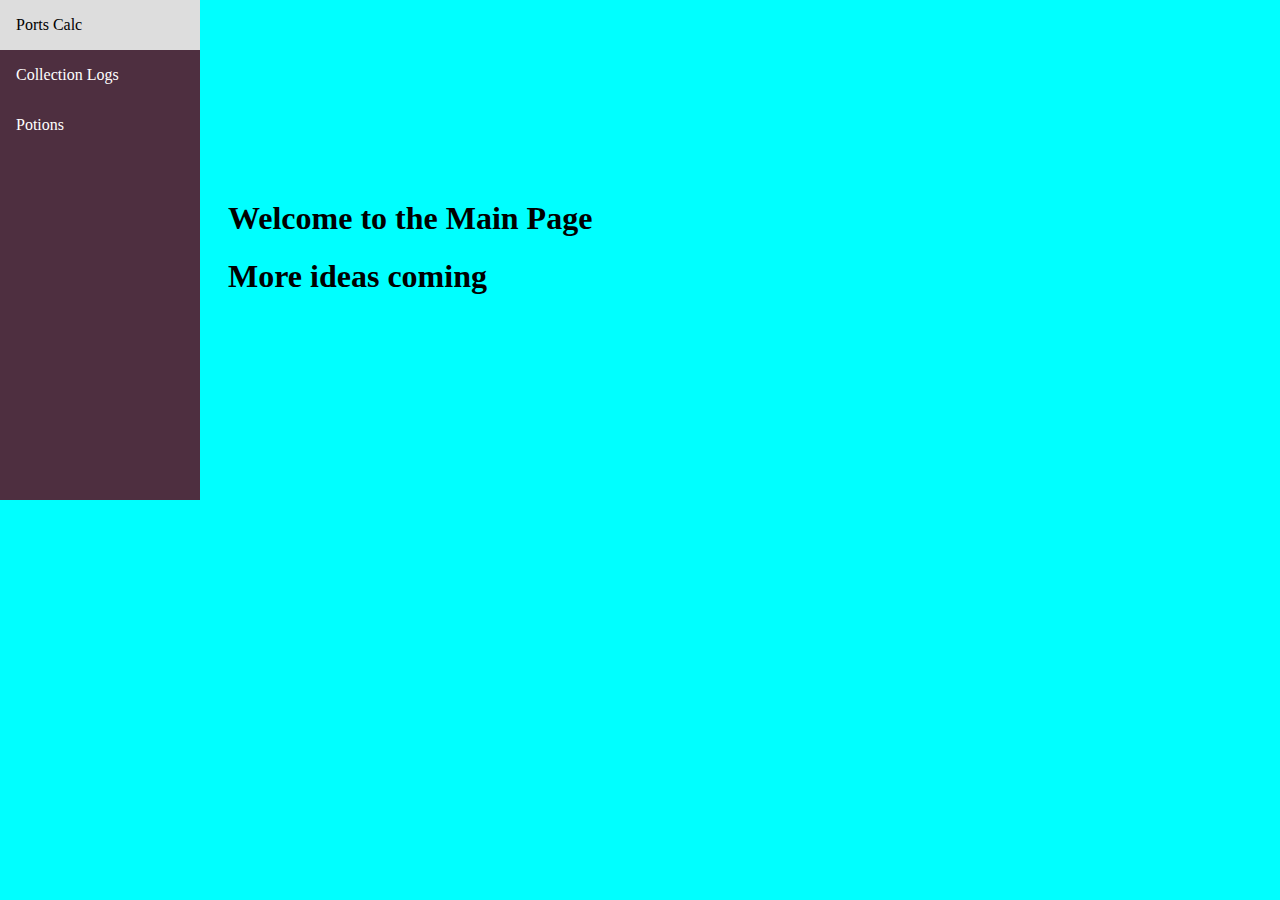
<file: index.html>
<!DOCTYPE html>
<html lang="en">
<head>
  <title>Seda's Helpful Apps</title>
  <meta charset="utf-8">
  <meta name="viewport" content="width=device-width, initial-scale=1"> 
  <link rel="stylesheet" href="index.css" media="screen">
</head>

<body>
  <div class="sidenav">    
    <a href="https://Seda74.github.io/Runescape/Ports/ports.html">Ports Calc</a>
    <a href="https://Seda74.github.io/Runescape/Collection_Logs/Collection Logs.html">Collection Logs</a>
    <a href="https://Seda74.github.io/Runescape/Potions/potions.html">Potions</a>
  </div>

  <div class="content">
    <h1>Welcome to the Main Page</h1>
    <h1>More ideas coming</h1>    
  </div>
</body>
</html>
</file>
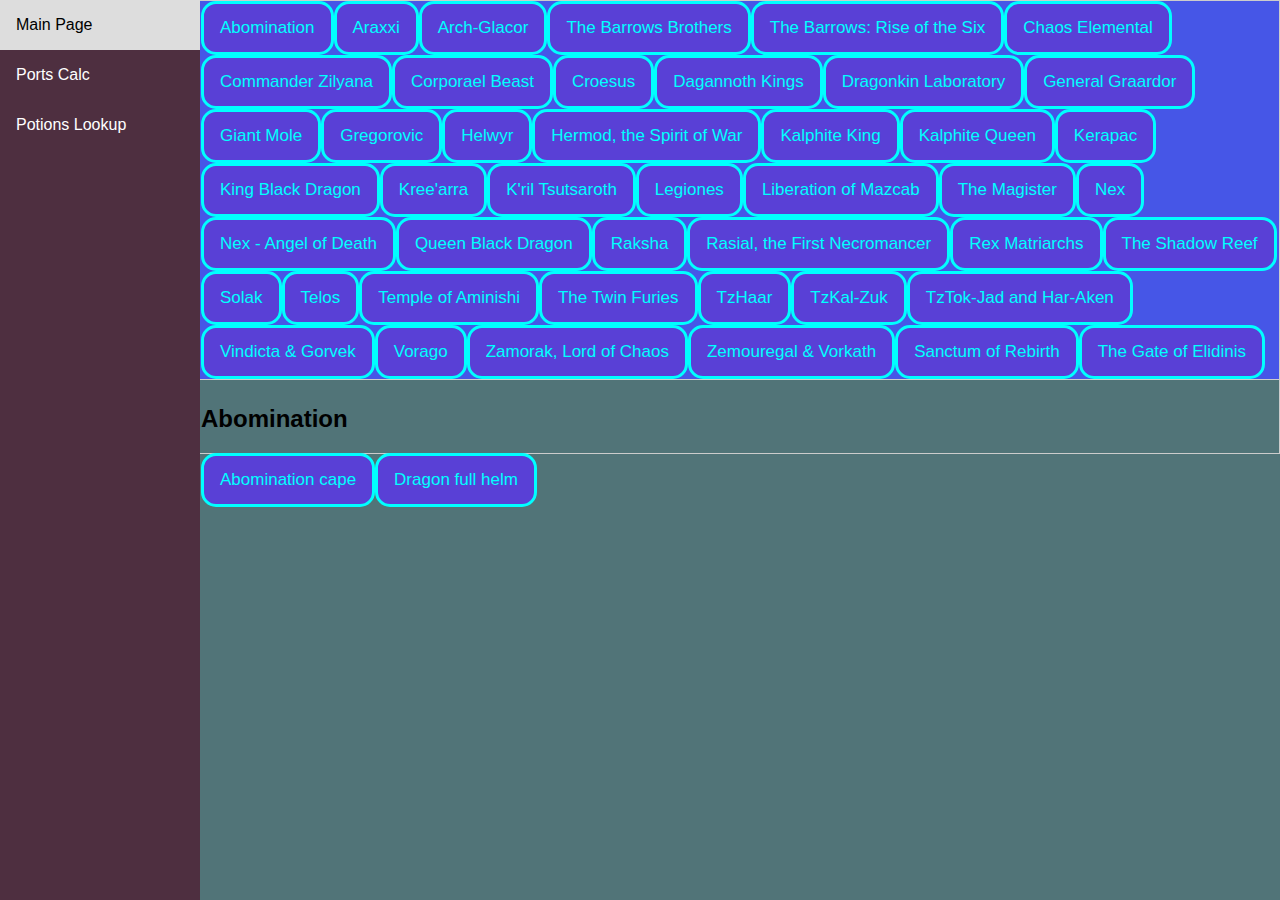
<file: Collection_Logs/Collection Logs.html>
<!DOCTYPE html>
<html lang="en">
<head>
  <script src="https://Seda74.github.io/Runescape/Collection_Logs/openboss.js" defer></script>
  <link rel="stylesheet" href="https://Seda74.github.io/Runescape/Collection_Logs/collection.css" media="screen">
  <title>Boss Collection Logs</title>
  <meta charset="utf-8">
  <meta name="viewport" content="width=device-width, initial-scale=1">
  <style>
    * { box-sizing: border-box; }
    body {
      margin: 0;
      font-family: Arial, Helvetica, sans-serif;
      background-color: rgba(78, 113, 117, 0.979);
    }
  </style>
</head>
<body>
  <div class="sidenav">
    <a href="https://Seda74.github.io/Runescape/index.html">Main Page</a>
    <a href="https://Seda74.github.io/Runescape/Ports/ports.html">Ports Calc</a>
    <a href="https://Seda74.github.io/Runescape/Potions/potions.html">Potions Lookup</a>
    
  </div>

  <div class="bosstab">
    <button class="bosslinks" data-boss="Abomination">Abomination</button>
    <button class="bosslinks" data-boss="Araxxi">Araxxi</button>
    <button class="bosslinks" data-boss="Arch-Glacor">Arch-Glacor</button>
    <button class="bosslinks" data-boss="The-Barrows-Brothers">The Barrows Brothers</button>
    <button class="bosslinks" data-boss="The-Barrows:-Rise-of-the-Six">The Barrows: Rise of the Six</button>
    <button class="bosslinks" data-boss="Chaos-Elemental">Chaos Elemental</button>
    <button class="bosslinks" data-boss="Commander-Zilyana">Commander Zilyana</button>
    <button class="bosslinks" data-boss="Corporael-Beast">Corporael Beast</button>
    <button class="bosslinks" data-boss="Croesus">Croesus</button>
    <button class="bosslinks" data-boss="Dagannoth-Kings">Dagannoth Kings</button>
    <button class="bosslinks" data-boss="Dragonkin-Laboratory">Dragonkin Laboratory</button>
    <button class="bosslinks" data-boss="General-Graardor">General Graardor</button>
    <button class="bosslinks" data-boss="Giant-Mole">Giant Mole</button>
    <button class="bosslinks" data-boss="Gregorovic">Gregorovic</button>
    <button class="bosslinks" data-boss="Helwyr">Helwyr</button>
    <button class="bosslinks" data-boss="Hermod,-the-Spirit-of-War">Hermod, the Spirit of War</button>
    <button class="bosslinks" data-boss="Kalphite-King">Kalphite King</button>
    <button class="bosslinks" data-boss="Kalphite-Queen">Kalphite Queen</button>
    <button class="bosslinks" data-boss="Kerapac">Kerapac</button>
    <button class="bosslinks" data-boss="King-Black-Dragon">King Black Dragon</button>
    <button class="bosslinks" data-boss="Kree'arra">Kree'arra</button>
    <button class="bosslinks" data-boss="K'ril-Tsutsaroth">K'ril Tsutsaroth</button>
    <button class="bosslinks" data-boss="Legiones">Legiones</button>
    <button class="bosslinks" data-boss="Liberation-of-Mazcab">Liberation of Mazcab</button>
    <button class="bosslinks" data-boss="The-Magister">The Magister</button>
    <button class="bosslinks" data-boss="Nex">Nex</button>
    <button class="bosslinks" data-boss="Nex---Angel-of-Death">Nex - Angel of Death</button>
    <button class="bosslinks" data-boss="Queen-Black-Dragon">Queen Black Dragon</button>
    <button class="bosslinks" data-boss="Raksha">Raksha</button>
    <button class="bosslinks" data-boss="Rasial,-the-First-Necromancer">Rasial, the First Necromancer</button>
    <button class="bosslinks" data-boss="Rex-Matriarchs">Rex Matriarchs</button>
    <button class="bosslinks" data-boss="The-Shadow-Reef">The Shadow Reef</button>
    <button class="bosslinks" data-boss="Solak">Solak</button>
    <button class="bosslinks" data-boss="Telos">Telos</button>
    <button class="bosslinks" data-boss="Temple-of-Aminishi">Temple of Aminishi</button>
    <button class="bosslinks" data-boss="The-Twin-Furies">The Twin Furies</button>
    <button class="bosslinks" data-boss="TzHaar">TzHaar</button>
    <button class="bosslinks" data-boss="TzKal-Zuk">TzKal-Zuk</button>
    <button class="bosslinks" data-boss="TzTok-Jad-and-Har-Aken">TzTok-Jad and Har-Aken</button>
    <button class="bosslinks" data-boss="Vindicta-&-Gorvek">Vindicta & Gorvek</button>
    <button class="bosslinks" data-boss="Vorago">Vorago</button>
    <button class="bosslinks" data-boss="Zamorak,-Lord-of-Chaos">Zamorak, Lord of Chaos</button>
    <button class="bosslinks" data-boss="Zemouregal-&-Vorkath">Zemouregal & Vorkath</button>
    <button class="bosslinks" data-boss="Sanctum-of-Rebirth">Sanctum of Rebirth</button>
    <button class="bosslinks" data-boss="The-Gate-of-Elidinis">The Gate of Elidinis</button>
  </div>
  
      <div id="Abomination" class="tabcontent">
        <h2>Abomination</h2>
        <button class="subtab" data-item="Abomination cape">Abomination cape</button>
      <button class="subtab" data-item="Dragon full helm">Dragon full helm</button>
      </div>
  
      <div id="Araxxi" class="tabcontent">
        <h2>Araxxi</h2>
        <button class="subtab" data-item="Spider leg top">Spider leg top</button>
      <button class="subtab" data-item="Spider leg middle">Spider leg middle</button>
      <button class="subtab" data-item="Spider leg bottom">Spider leg bottom</button>
      <button class="subtab" data-item="Araxxi's fang">Araxxi's fang</button>
      <button class="subtab" data-item="Araxxi's eye">Araxxi's eye</button>
      <button class="subtab" data-item="Araxxi's web">Araxxi's web</button>
      <button class="subtab" data-item="Araxyte pheromone">Araxyte pheromone</button>
      <button class="subtab" data-item="Bill (pet)">Bill (pet)</button>
      <button class="subtab" data-item="Lana">Lana</button>
      <button class="subtab" data-item="Pete">Pete</button>
      <button class="subtab" data-item="Dave">Dave</button>
      <button class="subtab" data-item="Steve">Steve</button>
      <button class="subtab" data-item="Gavin">Gavin</button>
      <button class="subtab" data-item="Barry">Barry</button>
      <button class="subtab" data-item="Mallory">Mallory</button>
      </div>
  
      <div id="Arch-Glacor" class="tabcontent">
        <h2>Arch-Glacor</h2>
        <button class="subtab" data-item="Glacor remnants">Glacor remnants</button>
      <button class="subtab" data-item="Dark nilas">Dark nilas</button>
      <button class="subtab" data-item="Frozen core of Leng">Frozen core of Leng</button>
      <button class="subtab" data-item="Leng artefact">Leng artefact</button>
      <button class="subtab" data-item="Dark ice shard">Dark ice shard</button>
      <button class="subtab" data-item="Dark Shard of Leng">Dark Shard of Leng</button>
      <button class="subtab" data-item="Dark ice sliver">Dark ice sliver</button>
      <button class="subtab" data-item="Dark Sliver of Leng">Dark Sliver of Leng</button>
      <button class="subtab" data-item="Scripture of Wen">Scripture of Wen</button>
      <button class="subtab" data-item="Glacor's Adornment">Glacor's Adornment</button>
      <button class="subtab" data-item="Arch-Glacor's Adornment">Arch-Glacor's Adornment</button>
      <button class="subtab" data-item="Ur-Glacor's Adornment">Ur-Glacor's Adornment</button>
      <button class="subtab" data-item="Gladys">Gladys</button>
      <button class="subtab" data-item="Arch-Gladys">Arch-Gladys</button>
      </div>
  
      <div id="The-Barrows-Brothers" class="tabcontent">
        <h2>The Barrows Brothers</h2>
        <button class="subtab" data-item="Corruption sigil">Corruption sigil</button>
      <button class="subtab" data-item="Ahrim's hood">Ahrim's hood</button>
      <button class="subtab" data-item="Ahrim's robe top">Ahrim's robe top</button>
      <button class="subtab" data-item="Ahrim's robe skirt">Ahrim's robe skirt</button>
      <button class="subtab" data-item="Ahrim's staff">Ahrim's staff</button>
      <button class="subtab" data-item="Ahrim's wand">Ahrim's wand</button>
      <button class="subtab" data-item="Ahrim's book of magic">Ahrim's book of magic</button>
      <button class="subtab" data-item="Akrisae's hood">Akrisae's hood</button>
      <button class="subtab" data-item="Akrisae's robe top">Akrisae's robe top</button>
      <button class="subtab" data-item="Akrisae's robe skirt">Akrisae's robe skirt</button>
      <button class="subtab" data-item="Akrisae's war mace">Akrisae's war mace</button>
      <button class="subtab" data-item="Dharok's helm">Dharok's helm</button>
      <button class="subtab" data-item="Dharok's platebody">Dharok's platebody</button>
      <button class="subtab" data-item="Dharok's platelegs">Dharok's platelegs</button>
      <button class="subtab" data-item="Dharok's greataxe">Dharok's greataxe</button>
      <button class="subtab" data-item="Guthan's helm">Guthan's helm</button>
      <button class="subtab" data-item="Guthan's platebody">Guthan's platebody</button>
      <button class="subtab" data-item="Guthan's chainskirt">Guthan's chainskirt</button>
      <button class="subtab" data-item="Guthan's warspear">Guthan's warspear</button>
      <button class="subtab" data-item="Karil's coif">Karil's coif</button>
      <button class="subtab" data-item="Karil's top">Karil's top</button>
      <button class="subtab" data-item="Karil's skirt">Karil's skirt</button>
      <button class="subtab" data-item="Karil's crossbow">Karil's crossbow</button>
      <button class="subtab" data-item="Karil's pistol crossbow">Karil's pistol crossbow</button>
      <button class="subtab" data-item="Karil's off-hand pistol crossbow">Karil's off-hand pistol crossbow</button>
      <button class="subtab" data-item="Torag's helm">Torag's helm</button>
      <button class="subtab" data-item="Torag's platebody">Torag's platebody</button>
      <button class="subtab" data-item="Torag's platelegs">Torag's platelegs</button>
      <button class="subtab" data-item="Torag's hammer">Torag's hammer</button>
      <button class="subtab" data-item="Verac's helm">Verac's helm</button>
      <button class="subtab" data-item="Verac's brassard">Verac's brassard</button>
      <button class="subtab" data-item="Verac's plateskirt">Verac's plateskirt</button>
      <button class="subtab" data-item="Verac's flail">Verac's flail</button>
      <button class="subtab" data-item="Linza's helm">Linza's helm</button>
      <button class="subtab" data-item="Linza's cuirass">Linza's cuirass</button>
      <button class="subtab" data-item="Linza's greaves">Linza's greaves</button>
      <button class="subtab" data-item="Linza's hammer">Linza's hammer</button>
      <button class="subtab" data-item="Linza's shield">Linza's shield</button>
      <button class="subtab" data-item="Amulet of the forsaken">Amulet of the forsaken</button>
      </div>
  
      <div id="The-Barrows:-Rise-of-the-Six" class="tabcontent">
        <h2>The Barrows: Rise of the Six</h2>
        <button class="subtab" data-item="Malevolent kiteshield">Malevolent kiteshield</button>
      <button class="subtab" data-item="Merciless kiteshield">Merciless kiteshield</button>
      <button class="subtab" data-item="Vengeful kiteshield">Vengeful kiteshield</button>
      <button class="subtab" data-item="Malevolent energy">Malevolent energy</button>
      <button class="subtab" data-item="Ahrim bobblehead">Ahrim bobblehead</button>
      <button class="subtab" data-item="Dharok bobblehead">Dharok bobblehead</button>
      <button class="subtab" data-item="Guthan bobblehead">Guthan bobblehead</button>
      <button class="subtab" data-item="Karil bobblehead">Karil bobblehead</button>
      <button class="subtab" data-item="Torag bobblehead">Torag bobblehead</button>
      <button class="subtab" data-item="Verac bobblehead">Verac bobblehead</button>
      </div>
  
      <div id="Chaos-Elemental" class="tabcontent">
        <h2>Chaos Elemental</h2>
        <button class="subtab" data-item="Dragon 2h sword">Dragon 2h sword</button>
      <button class="subtab" data-item="Corrupt dragon helm">Corrupt dragon helm</button>
      <button class="subtab" data-item="Corrupt dragon chainbody">Corrupt dragon chainbody</button>
      <button class="subtab" data-item="Corrupt dragon platelegs">Corrupt dragon platelegs</button>
      <button class="subtab" data-item="Corrupt dragon plateskirt">Corrupt dragon plateskirt</button>
      <button class="subtab" data-item="Corrupt dragon battleaxe">Corrupt dragon battleaxe</button>
      <button class="subtab" data-item="Corrupt dragon dagger">Corrupt dragon dagger</button>
      <button class="subtab" data-item="Corrupt dragon longsword">Corrupt dragon longsword</button>
      <button class="subtab" data-item="Corrupt dragon scimitar">Corrupt dragon scimitar</button>
      <button class="subtab" data-item="Corrupt dragon spear">Corrupt dragon spear</button>
      <button class="subtab" data-item="Corrupt dragon sq shield">Corrupt dragon sq shield</button>
      <button class="subtab" data-item="Statius's full helm">Statius's full helm</button>
      <button class="subtab" data-item="Statius's platebody">Statius's platebody</button>
      <button class="subtab" data-item="Statius's platelegs">Statius's platelegs</button>
      <button class="subtab" data-item="Statius's warhammer">Statius's warhammer</button>
      <button class="subtab" data-item="Vesta's chainbody">Vesta's chainbody</button>
      <button class="subtab" data-item="Vesta's plateskirt">Vesta's plateskirt</button>
      <button class="subtab" data-item="Vesta's longsword">Vesta's longsword</button>
      <button class="subtab" data-item="Vesta's spear">Vesta's spear</button>
      <button class="subtab" data-item="Zuriel's hood">Zuriel's hood</button>
      <button class="subtab" data-item="Zuriel's robe top">Zuriel's robe top</button>
      <button class="subtab" data-item="Zuriel's robe bottom">Zuriel's robe bottom</button>
      <button class="subtab" data-item="Zuriel's staff">Zuriel's staff</button>
      <button class="subtab" data-item="Morrigan's coif">Morrigan's coif</button>
      <button class="subtab" data-item="Morrigan's leather body">Morrigan's leather body</button>
      <button class="subtab" data-item="Morrigan's leather chaps">Morrigan's leather chaps</button>
      <button class="subtab" data-item="Morrigan's javelin">Morrigan's javelin</button>
      <button class="subtab" data-item="Morrigan's throwing axe">Morrigan's throwing axe</button>
      <button class="subtab" data-item="Ellie">Ellie</button>
      </div>
  
      <div id="Commander-Zilyana" class="tabcontent">
        <h2>Commander Zilyana</h2>
        <button class="subtab" data-item="Saradomin's hiss">Saradomin's hiss</button>
      <button class="subtab" data-item="Saradomin's murmur">Saradomin's murmur</button>
      <button class="subtab" data-item="Saradomin's whisper">Saradomin's whisper</button>
      <button class="subtab" data-item="Saradomin hilt">Saradomin hilt</button>
      <button class="subtab" data-item="Godsword shard 1">Godsword shard 1</button>
      <button class="subtab" data-item="Godsword shard 2">Godsword shard 2</button>
      <button class="subtab" data-item="Godsword shard 3">Godsword shard 3</button>
      <button class="subtab" data-item="Saradomin sword">Saradomin sword</button>
      <button class="subtab" data-item="Armadyl crossbow">Armadyl crossbow</button>
      <button class="subtab" data-item="Off-hand Armadyl crossbow">Off-hand Armadyl crossbow</button>
      <button class="subtab" data-item="Warpriest of Saradomin helm">Warpriest of Saradomin helm</button>
      <button class="subtab" data-item="Warpriest of Saradomin cape">Warpriest of Saradomin cape</button>
      <button class="subtab" data-item="Warpriest of Saradomin cuirass">Warpriest of Saradomin cuirass</button>
      <button class="subtab" data-item="Warpriest of Saradomin greaves">Warpriest of Saradomin greaves</button>
      <button class="subtab" data-item="Warpriest of Saradomin gauntlets">Warpriest of Saradomin gauntlets</button>
      <button class="subtab" data-item="Warpriest of Saradomin boots">Warpriest of Saradomin boots</button>
      <button class="subtab" data-item="Zilyana's Notes">Zilyana's Notes</button>
      <button class="subtab" data-item="Commander Miniana">Commander Miniana</button>
      <button class="subtab" data-item="Saradominist soulstone">Saradominist soulstone</button>
      </div>
  
      <div id="Corporael-Beast" class="tabcontent">
        <h2>Corporael Beast</h2>
        <button class="subtab" data-item="Spirit shield">Spirit shield</button>
      <button class="subtab" data-item="Spectral sigil">Spectral sigil</button>
      <button class="subtab" data-item="Arcane sigil">Arcane sigil</button>
      <button class="subtab" data-item="Elysian sigil">Elysian sigil</button>
      <button class="subtab" data-item="Divine sigil">Divine sigil</button>
      <button class="subtab" data-item="Holy elixir">Holy elixir</button>
      <button class="subtab" data-item="Corporeal Puppy">Corporeal Puppy</button>
      </div>
  
      <div id="Croesus" class="tabcontent">
        <h2>Croesus</h2>
        <button class="subtab" data-item="Cryptbloom helm (incomplete)">Cryptbloom helm (incomplete)</button>
      <button class="subtab" data-item="Cryptbloom top (incomplete)">Cryptbloom top (incomplete)</button>
      <button class="subtab" data-item="Cryptbloom bottoms (incomplete)">Cryptbloom bottoms (incomplete)</button>
      <button class="subtab" data-item="Cryptbloom gloves (incomplete)">Cryptbloom gloves (incomplete)</button>
      <button class="subtab" data-item="Cryptbloom boots (incomplete)">Cryptbloom boots (incomplete)</button>
      <button class="subtab" data-item="Croesus sporehammer">Croesus sporehammer</button>
      <button class="subtab" data-item="Croesus foultorch">Croesus foultorch</button>
      <button class="subtab" data-item="Croesus spore sack">Croesus spore sack</button>
      <button class="subtab" data-item="Scripture of Bik">Scripture of Bik</button>
      <button class="subtab" data-item="Little Sus">Little Sus</button>
      <button class="subtab" data-item="Little Sus (Purple)">Little Sus (Purple)</button>
      </div>
  
      <div id="Dagannoth-Kings" class="tabcontent">
        <h2>Dagannoth Kings</h2>
        <button class="subtab" data-item="Seers' ring">Seers' ring</button>
      <button class="subtab" data-item="Berserker ring">Berserker ring</button>
      <button class="subtab" data-item="Warrior ring">Warrior ring</button>
      <button class="subtab" data-item="Archers' ring">Archers' ring</button>
      <button class="subtab" data-item="Mud battlestaff">Mud battlestaff</button>
      <button class="subtab" data-item="Dragon hatchet">Dragon hatchet</button>
      <button class="subtab" data-item="Seercull">Seercull</button>
      <button class="subtab" data-item="Prime hatchling">Prime hatchling</button>
      <button class="subtab" data-item="Rex hatchling">Rex hatchling</button>
      <button class="subtab" data-item="Supreme hatchling">Supreme hatchling</button>
      </div>
  
      <div id="Dragonkin-Laboratory" class="tabcontent">
        <h2>Dragonkin Laboratory</h2>
        <button class="subtab" data-item="Draconic energy">Draconic energy</button>
      <button class="subtab" data-item="Redacted Dragonkin Research">Redacted Dragonkin Research</button>
      <button class="subtab" data-item="Diary of an Overzealous Gnome">Diary of an Overzealous Gnome</button>
      <button class="subtab" data-item="Greater Fury ability codex">Greater Fury ability codex</button>
      <button class="subtab" data-item="Greater Flurry ability codex">Greater Flurry ability codex</button>
      <button class="subtab" data-item="Greater Barge ability codex">Greater Barge ability codex</button>
      <button class="subtab" data-item="Bisdi">Bisdi</button>
      </div>
  
      <div id="General-Graardor" class="tabcontent">
        <h2>General Graardor</h2>
        <button class="subtab" data-item="Bandos helmet">Bandos helmet</button>
      <button class="subtab" data-item="Bandos chestplate">Bandos chestplate</button>
      <button class="subtab" data-item="Bandos tassets">Bandos tassets</button>
      <button class="subtab" data-item="Bandos gloves">Bandos gloves</button>
      <button class="subtab" data-item="Bandos boots">Bandos boots</button>
      <button class="subtab" data-item="Bandos hilt">Bandos hilt</button>
      <button class="subtab" data-item="Godsword shard 1">Godsword shard 1</button>
      <button class="subtab" data-item="Godsword shard 2">Godsword shard 2</button>
      <button class="subtab" data-item="Godsword shard 3">Godsword shard 3</button>
      <button class="subtab" data-item="Bandos warshield">Bandos warshield</button>
      <button class="subtab" data-item="Warpriest of Bandos helm">Warpriest of Bandos helm</button>
      <button class="subtab" data-item="Warpriest of Bandos cape">Warpriest of Bandos cape</button>
      <button class="subtab" data-item="Warpriest of Bandos cuirass">Warpriest of Bandos cuirass</button>
      <button class="subtab" data-item="Warpriest of Bandos greaves">Warpriest of Bandos greaves</button>
      <button class="subtab" data-item="Warpriest of Bandos gauntlets">Warpriest of Bandos gauntlets</button>
      <button class="subtab" data-item="Warpriest of Bandos boots">Warpriest of Bandos boots</button>
      <button class="subtab" data-item="The Glory of General Graardor">The Glory of General Graardor</button>
      <button class="subtab" data-item="General Awwdor">General Awwdor</button>
      <button class="subtab" data-item="Bandosian soulstone">Bandosian soulstone</button>
      </div>
  
      <div id="Giant-Mole" class="tabcontent">
        <h2>Giant Mole</h2>
        <button class="subtab" data-item="Dragon 2h sword">Dragon 2h sword</button>
      <button class="subtab" data-item="Clingy mole">Clingy mole</button>
      <button class="subtab" data-item="Molly">Molly</button>
      </div>
  
      <div id="Gregorovic" class="tabcontent">
        <h2>Gregorovic</h2>
        <button class="subtab" data-item="Crest of Sliske">Crest of Sliske</button>
      <button class="subtab" data-item="Dormant anima core helm">Dormant anima core helm</button>
      <button class="subtab" data-item="Dormant anima core body">Dormant anima core body</button>
      <button class="subtab" data-item="Dormant anima core legs">Dormant anima core legs</button>
      <button class="subtab" data-item="Sliskean essence">Sliskean essence</button>
      <button class="subtab" data-item="Shadow glaive">Shadow glaive</button>
      <button class="subtab" data-item="Off-hand shadow glaive">Off-hand shadow glaive</button>
      <button class="subtab" data-item="Greg">Greg</button>
      </div>
  
      <div id="Helwyr" class="tabcontent">
        <h2>Helwyr</h2>
        <button class="subtab" data-item="Crest of Seren">Crest of Seren</button>
      <button class="subtab" data-item="Dormant anima core helm">Dormant anima core helm</button>
      <button class="subtab" data-item="Dormant anima core body">Dormant anima core body</button>
      <button class="subtab" data-item="Dormant anima core legs">Dormant anima core legs</button>
      <button class="subtab" data-item="Serenic essence">Serenic essence</button>
      <button class="subtab" data-item="Wand of the Cywir elders">Wand of the Cywir elders</button>
      <button class="subtab" data-item="Orb of the Cywir elders">Orb of the Cywir elders</button>
      <button class="subtab" data-item="Lilwyr">Lilwyr</button>
      </div>
  
      <div id="Hermod,-the-Spirit-of-War" class="tabcontent">
        <h2>Hermod, the Spirit of War</h2>
        <button class="subtab" data-item="Hermodic plate">Hermodic plate</button>
      <button class="subtab" data-item="Animated drumsticks">Animated drumsticks</button>
      <button class="subtab" data-item="Herman">Herman</button>
      </div>
  
      <div id="Kalphite-King" class="tabcontent">
        <h2>Kalphite King</h2>
        <button class="subtab" data-item="Drygore longsword">Drygore longsword</button>
      <button class="subtab" data-item="Off-hand drygore longsword">Off-hand drygore longsword</button>
      <button class="subtab" data-item="Drygore mace">Drygore mace</button>
      <button class="subtab" data-item="Off-hand drygore mace">Off-hand drygore mace</button>
      <button class="subtab" data-item="Drygore rapier">Drygore rapier</button>
      <button class="subtab" data-item="Off-hand drygore rapier">Off-hand drygore rapier</button>
      <button class="subtab" data-item="Perfect chitin">Perfect chitin</button>
      <button class="subtab" data-item="Kalphite Grubling">Kalphite Grubling</button>
      </div>
  
      <div id="Kalphite-Queen" class="tabcontent">
        <h2>Kalphite Queen</h2>
        <button class="subtab" data-item="Dragon chainbody">Dragon chainbody</button>
      <button class="subtab" data-item="Dragon 2h sword">Dragon 2h sword</button>
      <button class="subtab" data-item="Kalphite queen head">Kalphite queen head</button>
      <button class="subtab" data-item="Kalphite Grublet">Kalphite Grublet</button>
      </div>
  
      <div id="Kerapac" class="tabcontent">
        <h2>Kerapac</h2>
        <button class="subtab" data-item="Fractured Armadyl symbol">Fractured Armadyl symbol</button>
      <button class="subtab" data-item="Fractured stabilisation gem">Fractured stabilisation gem</button>
      <button class="subtab" data-item="Staff of Armadyl's fractured shaft">Staff of Armadyl's fractured shaft</button>
      <button class="subtab" data-item="Kerapac's wrist wraps">Kerapac's wrist wraps</button>
      <button class="subtab" data-item="Greater Concentrated blast ability codex">Greater Concentrated blast ability codex</button>
      <button class="subtab" data-item="Scripture of Jas">Scripture of Jas</button>
      <button class="subtab" data-item="Kerry">Kerry</button>
      <button class="subtab" data-item="Echo Of Kerapac">Echo Of Kerapac</button>
      </div>
  
      <div id="King-Black-Dragon" class="tabcontent">
        <h2>King Black Dragon</h2>
        <button class="subtab" data-item="Dragon Rider gloves">Dragon Rider gloves</button>
      <button class="subtab" data-item="Dragon Rider boots">Dragon Rider boots</button>
      <button class="subtab" data-item="Draconic visage">Draconic visage</button>
      <button class="subtab" data-item="King black dragon head">King black dragon head</button>
      <button class="subtab" data-item="Last riders">Last riders</button>
      <button class="subtab" data-item="Dragon kite ornament kit (or)">Dragon kite ornament kit (or)</button>
      <button class="subtab" data-item="Dragon kite ornament kit (sp)">Dragon kite ornament kit (sp)</button>
      <button class="subtab" data-item="King Black Dragonling">King Black Dragonling</button>
      </div>
  
      <div id="Kree'arra" class="tabcontent">
        <h2>Kree'arra</h2>
        <button class="subtab" data-item="Armadyl helmet">Armadyl helmet</button>
      <button class="subtab" data-item="Armadyl chestplate">Armadyl chestplate</button>
      <button class="subtab" data-item="Armadyl chainskirt">Armadyl chainskirt</button>
      <button class="subtab" data-item="Armadyl gloves">Armadyl gloves</button>
      <button class="subtab" data-item="Armadyl boots">Armadyl boots</button>
      <button class="subtab" data-item="Armadyl hilt">Armadyl hilt</button>
      <button class="subtab" data-item="Godsword shard 1">Godsword shard 1</button>
      <button class="subtab" data-item="Godsword shard 2">Godsword shard 2</button>
      <button class="subtab" data-item="Godsword shard 3">Godsword shard 3</button>
      <button class="subtab" data-item="Armadyl buckler">Armadyl buckler</button>
      <button class="subtab" data-item="Warpriest of Armadyl helm">Warpriest of Armadyl helm</button>
      <button class="subtab" data-item="Warpriest of Armadyl cape">Warpriest of Armadyl cape</button>
      <button class="subtab" data-item="Warpriest of Armadyl cuirass">Warpriest of Armadyl cuirass</button>
      <button class="subtab" data-item="Warpriest of Armadyl greaves">Warpriest of Armadyl greaves</button>
      <button class="subtab" data-item="Warpriest of Armadyl gauntlets">Warpriest of Armadyl gauntlets</button>
      <button class="subtab" data-item="Warpriest of Armadyl boots">Warpriest of Armadyl boots</button>
      <button class="subtab" data-item="Armadyl's Assault">Armadyl's Assault</button>
      <button class="subtab" data-item="Chick'arra">Chick'arra</button>
      <button class="subtab" data-item="Armadylean soulstone">Armadylean soulstone</button>
      </div>
  
      <div id="K'ril-Tsutsaroth" class="tabcontent">
        <h2>K'ril Tsutsaroth</h2>
        <button class="subtab" data-item="Hood of subjugation">Hood of subjugation</button>
      <button class="subtab" data-item="Garb of subjugation">Garb of subjugation</button>
      <button class="subtab" data-item="Gown of subjugation">Gown of subjugation</button>
      <button class="subtab" data-item="Gloves of subjugation">Gloves of subjugation</button>
      <button class="subtab" data-item="Boots of subjugation">Boots of subjugation</button>
      <button class="subtab" data-item="Zamorak hilt">Zamorak hilt</button>
      <button class="subtab" data-item="Godsword shard 1">Godsword shard 1</button>
      <button class="subtab" data-item="Godsword shard 2">Godsword shard 2</button>
      <button class="subtab" data-item="Godsword shard 3">Godsword shard 3</button>
      <button class="subtab" data-item="Zamorakian spear">Zamorakian spear</button>
      <button class="subtab" data-item="Steam battlestaff">Steam battlestaff</button>
      <button class="subtab" data-item="Ward of subjugation">Ward of subjugation</button>
      <button class="subtab" data-item="Warpriest of Zamorak helm">Warpriest of Zamorak helm</button>
      <button class="subtab" data-item="Warpriest of Zamorak cape">Warpriest of Zamorak cape</button>
      <button class="subtab" data-item="Warpriest of Zamorak cuirass">Warpriest of Zamorak cuirass</button>
      <button class="subtab" data-item="Warpriest of Zamorak greaves">Warpriest of Zamorak greaves</button>
      <button class="subtab" data-item="Warpriest of Zamorak gauntlets">Warpriest of Zamorak gauntlets</button>
      <button class="subtab" data-item="Warpriest of Zamorak boots">Warpriest of Zamorak boots</button>
      <button class="subtab" data-item="Razulei's Tale">Razulei's Tale</button>
      <button class="subtab" data-item="K'ril Tinyroth">K'ril Tinyroth</button>
      <button class="subtab" data-item="Zamorakian soulstone">Zamorakian soulstone</button>
      </div>
  
      <div id="Legiones" class="tabcontent">
        <h2>Legiones</h2>
        <button class="subtab" data-item="Ascension signet I">Ascension signet I</button>
      <button class="subtab" data-item="Ascension signet II">Ascension signet II</button>
      <button class="subtab" data-item="Ascension signet III">Ascension signet III</button>
      <button class="subtab" data-item="Ascension signet IV">Ascension signet IV</button>
      <button class="subtab" data-item="Ascension signet V">Ascension signet V</button>
      <button class="subtab" data-item="Ascension signet VI">Ascension signet VI</button>
      <button class="subtab" data-item="Legio Primulus">Legio Primulus</button>
      <button class="subtab" data-item="Legio Secundulus">Legio Secundulus</button>
      <button class="subtab" data-item="Legio Tertiolus">Legio Tertiolus</button>
      <button class="subtab" data-item="Legio Quartulus">Legio Quartulus</button>
      <button class="subtab" data-item="Legio Quintulus">Legio Quintulus</button>
      <button class="subtab" data-item="Legio Sextulus">Legio Sextulus</button>
      </div>
  
      <div id="Liberation-of-Mazcab" class="tabcontent">
        <h2>Liberation of Mazcab</h2>
        <button class="subtab" data-item="Primeval mask">Primeval mask</button>
      <button class="subtab" data-item="Primeval robe top">Primeval robe top</button>
      <button class="subtab" data-item="Primeval robe legs">Primeval robe legs</button>
      <button class="subtab" data-item="Primeval gloves">Primeval gloves</button>
      <button class="subtab" data-item="Primeval boots">Primeval boots</button>
      <button class="subtab" data-item="Tempest cowl">Tempest cowl</button>
      <button class="subtab" data-item="Tempest body">Tempest body</button>
      <button class="subtab" data-item="Tempest chaps">Tempest chaps</button>
      <button class="subtab" data-item="Tempest gloves">Tempest gloves</button>
      <button class="subtab" data-item="Tempest boots">Tempest boots</button>
      <button class="subtab" data-item="Teralith helmet">Teralith helmet</button>
      <button class="subtab" data-item="Teralith cuirass">Teralith cuirass</button>
      <button class="subtab" data-item="Teralith leggings">Teralith leggings</button>
      <button class="subtab" data-item="Teralith gauntlets">Teralith gauntlets</button>
      <button class="subtab" data-item="Teralith boots">Teralith boots</button>
      <button class="subtab" data-item="Achto Primeval mask">Achto Primeval mask</button>
      <button class="subtab" data-item="Achto Primeval robe top">Achto Primeval robe top</button>
      <button class="subtab" data-item="Achto Primeval robe legs">Achto Primeval robe legs</button>
      <button class="subtab" data-item="Achto Primeval gloves">Achto Primeval gloves</button>
      <button class="subtab" data-item="Achto Primeval boots">Achto Primeval boots</button>
      <button class="subtab" data-item="Achto Tempest cowl">Achto Tempest cowl</button>
      <button class="subtab" data-item="Achto Tempest body">Achto Tempest body</button>
      <button class="subtab" data-item="Achto Tempest chaps">Achto Tempest chaps</button>
      <button class="subtab" data-item="Achto Tempest gloves">Achto Tempest gloves</button>
      <button class="subtab" data-item="Achto Tempest boots">Achto Tempest boots</button>
      <button class="subtab" data-item="Achto Teralith helmet">Achto Teralith helmet</button>
      <button class="subtab" data-item="Achto Teralith cuirass">Achto Teralith cuirass</button>
      <button class="subtab" data-item="Achto Teralith leggings">Achto Teralith leggings</button>
      <button class="subtab" data-item="Achto Teralith gauntlets">Achto Teralith gauntlets</button>
      <button class="subtab" data-item="Achto Teralith boots">Achto Teralith boots</button>
      <button class="subtab" data-item="Mazcab ability codex">Mazcab ability codex</button>
      <button class="subtab" data-item="Lil' Tuzzy">Lil' Tuzzy</button>
      <button class="subtab" data-item="Diddyzag">Diddyzag</button>
      <button class="subtab" data-item="Yakaminu">Yakaminu</button>
      </div>
  
      <div id="The-Magister" class="tabcontent">
        <h2>The Magister</h2>
        <button class="subtab" data-item="Phylactery">Phylactery</button>
      <button class="subtab" data-item="Gloves of passage">Gloves of passage</button>
      <button class="subtab" data-item="The Minister">The Minister</button>
      <button class="subtab" data-item="The Magister's Journal 1">The Magister's Journal 1</button>
      <button class="subtab" data-item="The Magister's Journal 2">The Magister's Journal 2</button>
      <button class="subtab" data-item="The Magister's Journal 3">The Magister's Journal 3</button>
      <button class="subtab" data-item="The Magister's Journal 4">The Magister's Journal 4</button>
      <button class="subtab" data-item="The Magister's Journal 5">The Magister's Journal 5</button>
      </div>
  
      <div id="Nex" class="tabcontent">
        <h2>Nex</h2>
        <button class="subtab" data-item="Torva full helm">Torva full helm</button>
      <button class="subtab" data-item="Torva platebody">Torva platebody</button>
      <button class="subtab" data-item="Torva platelegs">Torva platelegs</button>
      <button class="subtab" data-item="Torva gloves">Torva gloves</button>
      <button class="subtab" data-item="Torva boots">Torva boots</button>
      <button class="subtab" data-item="Pernix cowl">Pernix cowl</button>
      <button class="subtab" data-item="Pernix body">Pernix body</button>
      <button class="subtab" data-item="Pernix chaps">Pernix chaps</button>
      <button class="subtab" data-item="Pernix gloves">Pernix gloves</button>
      <button class="subtab" data-item="Pernix boots">Pernix boots</button>
      <button class="subtab" data-item="Zaryte bow">Zaryte bow</button>
      <button class="subtab" data-item="Virtus mask">Virtus mask</button>
      <button class="subtab" data-item="Virtus robe top">Virtus robe top</button>
      <button class="subtab" data-item="Virtus robe legs">Virtus robe legs</button>
      <button class="subtab" data-item="Virtus gloves">Virtus gloves</button>
      <button class="subtab" data-item="Virtus boots">Virtus boots</button>
      <button class="subtab" data-item="Virtus wand">Virtus wand</button>
      <button class="subtab" data-item="Virtus book">Virtus book</button>
      <button class="subtab" data-item="Ancient emblem">Ancient emblem</button>
      <button class="subtab" data-item="Nex's Followers">Nex's Followers</button>
      <button class="subtab" data-item="Nexterminator">Nexterminator</button>
      </div>
  
      <div id="Nex---Angel-of-Death" class="tabcontent">
        <h2>Nex - Angel of Death</h2>
        <button class="subtab" data-item="Praesul codex">Praesul codex</button>
      <button class="subtab" data-item="Wand of the praesul">Wand of the praesul</button>
      <button class="subtab" data-item="Imperium core">Imperium core</button>
      <button class="subtab" data-item="Reeves">Reeves</button>
      <button class="subtab" data-item="The Praesul">The Praesul</button>
      <button class="subtab" data-item="The Promised Gift">The Promised Gift</button>
      <button class="subtab" data-item="Intricate shadow chest">Intricate shadow chest</button>
      <button class="subtab" data-item="Intricate blood stained chest">Intricate blood stained chest</button>
      <button class="subtab" data-item="Intricate ice chest">Intricate ice chest</button>
      <button class="subtab" data-item="Intricate smoke-shrouded chest">Intricate smoke-shrouded chest</button>
      </div>
  
      <div id="Queen-Black-Dragon" class="tabcontent">
        <h2>Queen Black Dragon</h2>
        <button class="subtab" data-item="Dragon kiteshield">Dragon kiteshield</button>
      <button class="subtab" data-item="Royal bolt stabiliser">Royal bolt stabiliser</button>
      <button class="subtab" data-item="Royal frame">Royal frame</button>
      <button class="subtab" data-item="Royal sight">Royal sight</button>
      <button class="subtab" data-item="Royal torsion spring">Royal torsion spring</button>
      <button class="subtab" data-item="Draconic visage">Draconic visage</button>
      <button class="subtab" data-item="Dragonbone upgrade kit">Dragonbone upgrade kit</button>
      <button class="subtab" data-item="Queen Black Dragonling">Queen Black Dragonling</button>
      <button class="subtab" data-item="First dragonkin journal">First dragonkin journal</button>
      <button class="subtab" data-item="Second dragonkin journal">Second dragonkin journal</button>
      <button class="subtab" data-item="Third dragonkin journal">Third dragonkin journal</button>
      <button class="subtab" data-item="Fourth dragonkin journal">Fourth dragonkin journal</button>
      </div>
  
      <div id="Raksha" class="tabcontent">
        <h2>Raksha</h2>
        <button class="subtab" data-item="Laceration boots">Laceration boots</button>
      <button class="subtab" data-item="Blast diffusion boots">Blast diffusion boots</button>
      <button class="subtab" data-item="Fleeting boots">Fleeting boots</button>
      <button class="subtab" data-item="Shadow spike">Shadow spike</button>
      <button class="subtab" data-item="Greater Ricochet ability codex">Greater Ricochet ability codex</button>
      <button class="subtab" data-item="Greater Chain ability codex">Greater Chain ability codex</button>
      <button class="subtab" data-item="Divert ability codex">Divert ability codex</button>
      <button class="subtab" data-item="Raklette">Raklette</button>
      </div>
  
      <div id="Rasial,-the-First-Necromancer" class="tabcontent">
        <h2>Rasial, the First Necromancer</h2>
        <button class="subtab" data-item="Omni guard">Omni guard</button>
      <button class="subtab" data-item="Soulbound lantern">Soulbound lantern</button>
      <button class="subtab" data-item="Crown of the First Necromancer">Crown of the First Necromancer</button>
      <button class="subtab" data-item="Robe top of the First Necromancer">Robe top of the First Necromancer</button>
      <button class="subtab" data-item="Robe bottom of the First Necromancer">Robe bottom of the First Necromancer</button>
      <button class="subtab" data-item="Hand wrap of the First Necromancer">Hand wrap of the First Necromancer</button>
      <button class="subtab" data-item="Foot wraps of the First Necromancer">Foot wraps of the First Necromancer</button>
      <button class="subtab" data-item="Miso">Miso</button>
      </div>
  
      <div id="Rex-Matriarchs" class="tabcontent">
        <h2>Rex Matriarchs</h2>
        <button class="subtab" data-item="Savage spear tip">Savage spear tip</button>
      <button class="subtab" data-item="Savage spear shaft">Savage spear shaft</button>
      <button class="subtab" data-item="Savage spear cap">Savage spear cap</button>
      <button class="subtab" data-item="Savage plume">Savage plume</button>
      <button class="subtab" data-item="Heart of the Archer">Heart of the Archer</button>
      <button class="subtab" data-item="Heart of the Seer">Heart of the Seer</button>
      <button class="subtab" data-item="Heart of the Warrior">Heart of the Warrior</button>
      <button class="subtab" data-item="Heart of the Berserker">Heart of the Berserker</button>
      <button class="subtab" data-item="Bagra">Bagra</button>
      <button class="subtab" data-item="Corbi">Corbi</button>
      <button class="subtab" data-item="Pavo">Pavo</button>
      </div>
  
      <div id="The-Shadow-Reef" class="tabcontent">
        <h2>The Shadow Reef</h2>
        <button class="subtab" data-item="Eldritch crossbow limb">Eldritch crossbow limb</button>
      <button class="subtab" data-item="Eldritch crossbow mechanism">Eldritch crossbow mechanism</button>
      <button class="subtab" data-item="Eldritch crossbow stock">Eldritch crossbow stock</button>
      <button class="subtab" data-item="Black stone heart">Black stone heart</button>
      <button class="subtab" data-item="The Last Offering">The Last Offering</button>
      <button class="subtab" data-item="Kranon's Ancient Journal">Kranon's Ancient Journal</button>
      <button class="subtab" data-item="Ambi">Ambi</button>
      </div>
  
      <div id="Solak" class="tabcontent">
        <h2>Solak</h2>
        <button class="subtab" data-item="Blightbound crossbow">Blightbound crossbow</button>
      <button class="subtab" data-item="Off-hand Blightbound crossbow">Off-hand Blightbound crossbow</button>
      <button class="subtab" data-item="Erethdor's grimoire (token)">Erethdor's grimoire (token)</button>
      <button class="subtab" data-item="Purple mushroom">Purple mushroom</button>
      <button class="subtab" data-item="Merethiel's stave">Merethiel's stave</button>
      <button class="subtab" data-item="Solly">Solly</button>
      <button class="subtab" data-item="Perdita">Perdita</button>
      <button class="subtab" data-item="Torn grimoire page">Torn grimoire page</button>
      </div>
  
      <div id="Telos" class="tabcontent">
        <h2>Telos</h2>
        <button class="subtab" data-item="Orb of corrupted anima">Orb of corrupted anima</button>
      <button class="subtab" data-item="Orb of volcanic anima">Orb of volcanic anima</button>
      <button class="subtab" data-item="Orb of pure anima">Orb of pure anima</button>
      <button class="subtab" data-item="Dormant Seren godbow">Dormant Seren godbow</button>
      <button class="subtab" data-item="Dormant staff of Sliske">Dormant staff of Sliske</button>
      <button class="subtab" data-item="Dormant Zaros godsword">Dormant Zaros godsword</button>
      <button class="subtab" data-item="Reprisal ability codex">Reprisal ability codex</button>
      <button class="subtab" data-item="Tess">Tess</button>
      </div>
  
      <div id="Temple-of-Aminishi" class="tabcontent">
        <h2>Temple of Aminishi</h2>
        <button class="subtab" data-item="Fishy treat">Fishy treat</button>
      <button class="subtab" data-item="Crassian Allegiance">Crassian Allegiance</button>
      <button class="subtab" data-item="Masuta's warspear">Masuta's warspear</button>
      <button class="subtab" data-item="Himiko's Vision">Himiko's Vision</button>
      <button class="subtab" data-item="Ancient scale">Ancient scale</button>
      <button class="subtab" data-item="Kuroryu">Kuroryu</button>
      </div>
  
      <div id="The-Twin-Furies" class="tabcontent">
        <h2>The Twin Furies</h2>
        <button class="subtab" data-item="Crest of Zamorak">Crest of Zamorak</button>
      <button class="subtab" data-item="Dormant anima core helm">Dormant anima core helm</button>
      <button class="subtab" data-item="Dormant anima core body">Dormant anima core body</button>
      <button class="subtab" data-item="Dormant anima core legs">Dormant anima core legs</button>
      <button class="subtab" data-item="Zamorakian essence">Zamorakian essence</button>
      <button class="subtab" data-item="Blade of Nymora">Blade of Nymora</button>
      <button class="subtab" data-item="Blade of Avaryss">Blade of Avaryss</button>
      <button class="subtab" data-item="Nylessa">Nylessa</button>
      <button class="subtab" data-item="Ava">Ava</button>
      </div>
  
      <div id="TzHaar" class="tabcontent">
        <h2>TzHaar</h2>
        <button class="subtab" data-item="Fire cape">Fire cape</button>
      <button class="subtab" data-item="TokHaar-Kal-Ket">TokHaar-Kal-Ket</button>
      <button class="subtab" data-item="TokHaar-Kal-Mej">TokHaar-Kal-Mej</button>
      <button class="subtab" data-item="TokHaar-Kal-Xil">TokHaar-Kal-Xil</button>
      <button class="subtab" data-item="TokHaar-Kal-Mor">TokHaar-Kal-Mor</button>
      <button class="subtab" data-item="Shrimpy">Shrimpy</button>
      </div>
  
      <div id="TzKal-Zuk" class="tabcontent">
        <h2>TzKal-Zuk</h2>
        <button class="subtab" data-item="Obsidian blade">Obsidian blade</button>
      <button class="subtab" data-item="Magma core">Magma core</button>
      <button class="subtab" data-item="Ancient hilt">Ancient hilt</button>
      <button class="subtab" data-item="Igneous stone">Igneous stone</button>
      <button class="subtab" data-item="Magma Tempest ability codex">Magma Tempest ability codex</button>
      <button class="subtab" data-item="Scripture of Ful">Scripture of Ful</button>
      <button class="subtab" data-item="Little Zuk">Little Zuk</button>
      <button class="subtab" data-item="Molten Little Zuk">Molten Little Zuk</button>
      </div>
  
      <div id="TzTok-Jad-and-Har-Aken" class="tabcontent">
        <h2>TzTok-Jad and Har-Aken</h2>
        <button class="subtab" data-item="Fire cape">Fire cape</button>
      <button class="subtab" data-item="TokHaar-Kal-Ket">TokHaar-Kal-Ket</button>
      <button class="subtab" data-item="TokHaar-Kal-Mej">TokHaar-Kal-Mej</button>
      <button class="subtab" data-item="TokHaar-Kal-Xil">TokHaar-Kal-Xil</button>
      <button class="subtab" data-item="Shrimpy">Shrimpy</button>
      </div>
  
      <div id="Vindicta-&-Gorvek" class="tabcontent">
        <h2>Vindicta & Gorvek</h2>
        <button class="subtab" data-item="Crest of Zaros">Crest of Zaros</button>
      <button class="subtab" data-item="Dormant anima core helm">Dormant anima core helm</button>
      <button class="subtab" data-item="Dormant anima core body">Dormant anima core body</button>
      <button class="subtab" data-item="Dormant anima core legs">Dormant anima core legs</button>
      <button class="subtab" data-item="Zarosian essence">Zarosian essence</button>
      <button class="subtab" data-item="Dragon Rider lance">Dragon Rider lance</button>
      <button class="subtab" data-item="Rawrvek">Rawrvek</button>
      <button class="subtab" data-item="Vindiddy">Vindiddy</button>
      </div>
  
      <div id="Vorago" class="tabcontent">
        <h2>Vorago</h2>
        <button class="subtab" data-item="Seismic wand">Seismic wand</button>
      <button class="subtab" data-item="Seismic singularity">Seismic singularity</button>
      <button class="subtab" data-item="Tectonic energy">Tectonic energy</button>
      <button class="subtab" data-item="Omens helm">Omens helm</button>
      <button class="subtab" data-item="Omens torso">Omens torso</button>
      <button class="subtab" data-item="Omens legs">Omens legs</button>
      <button class="subtab" data-item="Omens gloves">Omens gloves</button>
      <button class="subtab" data-item="Omens feet">Omens feet</button>
      <button class="subtab" data-item="Maul of omens">Maul of omens</button>
      <button class="subtab" data-item="Vitalis">Vitalis</button>
      <button class="subtab" data-item="Bombi">Bombi</button>
      </div>
  
      <div id="Zamorak,-Lord-of-Chaos" class="tabcontent">
        <h2>Zamorak, Lord of Chaos</h2>
        <button class="subtab" data-item="Chaos Roar ability codex">Chaos Roar ability codex</button>
      <button class="subtab" data-item="Top of the Last Guardian's bow">Top of the Last Guardian's bow</button>
      <button class="subtab" data-item="Divine bowstring">Divine bowstring</button>
      <button class="subtab" data-item="Bottom of the Last Guardian's bow">Bottom of the Last Guardian's bow</button>
      <button class="subtab" data-item="Vestments of havoc robe top">Vestments of havoc robe top</button>
      <button class="subtab" data-item="Vestments of havoc robe bottom">Vestments of havoc robe bottom</button>
      <button class="subtab" data-item="Vestments of havoc hood">Vestments of havoc hood</button>
      <button class="subtab" data-item="Vestments of havoc boots">Vestments of havoc boots</button>
      <button class="subtab" data-item="Codex of lost knowledge">Codex of lost knowledge</button>
      <button class="subtab" data-item="Jewels of Zamorak">Jewels of Zamorak</button>
      <button class="subtab" data-item="Chaos Demon Overide">Chaos Demon Overide</button>
      </div>
  
      <div id="Zemouregal-&-Vorkath" class="tabcontent">
        <h2>Zemouregal & Vorkath</h2>
        <button class="subtab" data-item="Vorkath's spike">Vorkath's spike</button>
      <button class="subtab" data-item="Vorkath's scale">Vorkath's scale</button>
      <button class="subtab" data-item="Invoke Lord of Bones incantation codex">Invoke Lord of Bones incantation codex</button>
      <button class="subtab" data-item="Zemouregal's nexus">Zemouregal's nexus</button>
      <button class="subtab" data-item="Vorki">Vorki</button>
      </div>
  
      <div id="Sanctum-of-Rebirth" class="tabcontent">
        <h2>Sanctum of Rebirth</h2>
        <button class="subtab" data-item="Roar of Awakening">Roar of Awakening</button>
      <button class="subtab" data-item="Ode to Deceit">Ode to Deceit</button>
      <button class="subtab" data-item="Shard of Genesis Essence">Shard of Genesis Essence</button>
      <button class="subtab" data-item="Scripture of Amascut">Scripture of Amascut</button>
      <button class="subtab" data-item="Divine Rage prayer Codex">Divine Rage prayer Codex</button>
      <button class="subtab" data-item="The Brood Mother">The Brood Mother</button>
      <button class="subtab" data-item="The Beast of Darkness">The Beast of Darkness</button>
      <button class="subtab" data-item="Death and Devourers">Death and Devourers</button>
      <button class="subtab" data-item="Neffie">Neffie</button>
      </div>
  
      <div id="The-Gate-of-Elidinis" class="tabcontent">
        <h2>The Gate of Elidinis</h2>
        <button class="subtab" data-item="Runic attuner">Runic attuner</button>
      <button class="subtab" data-item="Memory dowser">Memory dowser</button>
      <button class="subtab" data-item="Scripture of Elidinis">Scripture of Elidinis</button>
      <button class="subtab" data-item="Latent Offering">Latent Offering</button>
      <button class="subtab" data-item="After the Flood">After the Flood</button>
      <button class="subtab" data-item="Eclipsed Soul prayer codex">Eclipsed Soul prayer codex</button>
      <button class="subtab" data-item="Edie">Edie</button>
      </div>
</body>
</html>
</file>
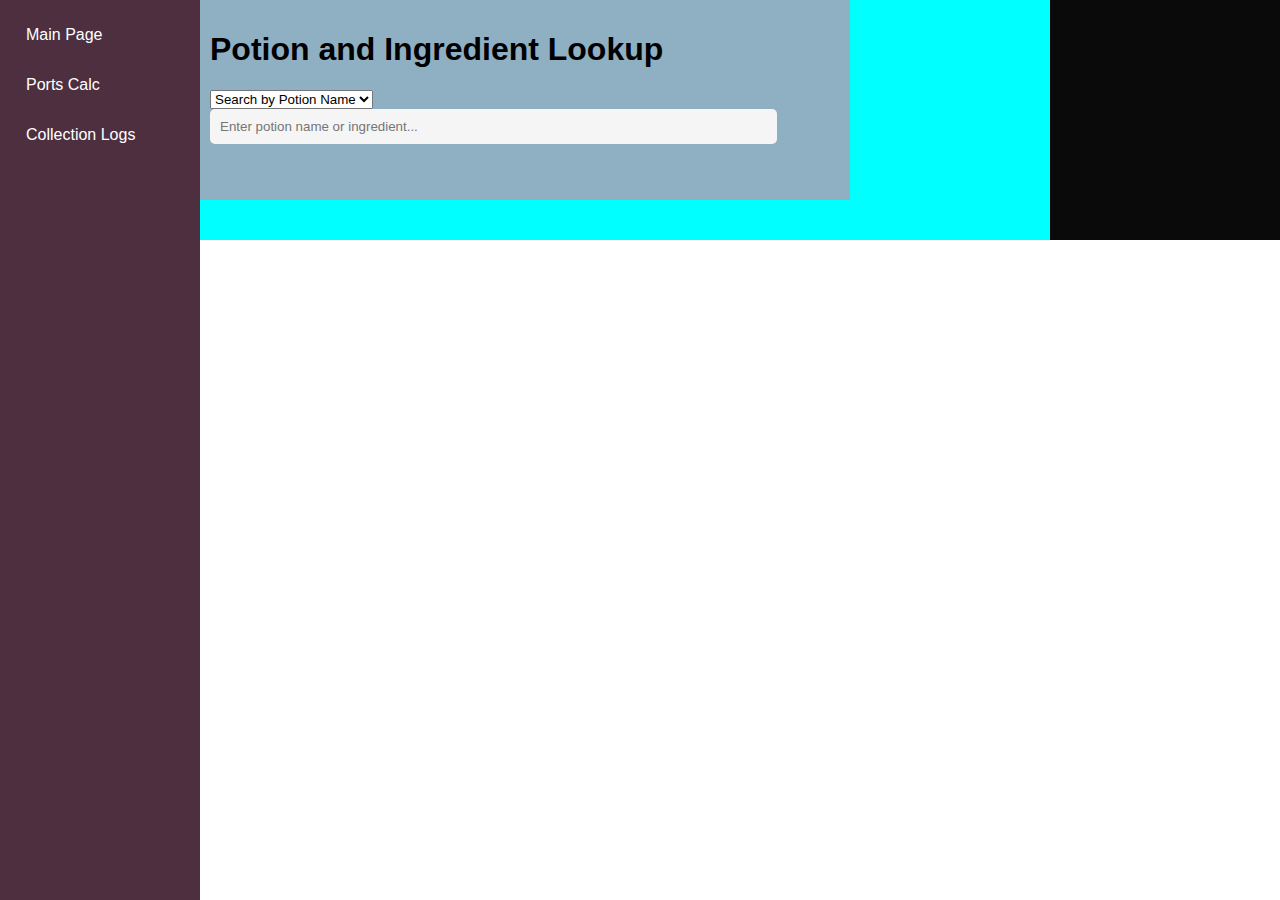
<file: Potions/potions.html>
<!DOCTYPE html>
<html lang="en">
<head>
    <meta charset="UTF-8">
    <meta name="viewport" content="width=device-width, initial-scale=1.0">
    <link rel="stylesheet" href="https://Seda74.github.io/Runescape/Potions/potions.css" media="screen">
    <title>Potion and Ingredient Lookup</title>
    <style>
        * {
            box-sizing: border-box;
        }

        body {
            margin: 0;
            font-family: Arial, Helvetica, sans-serif;
        }        
    </style>

</head>

<body>
    <div class="grid-container">
        <div class="sidenav">
            <a href="https://Seda74.github.io/Runescape/index.html">Main Page</a>           
            <a href="https://Seda74.github.io/Runescape/Ports/ports.html">Ports Calc</a>
            <a href="https://Seda74.github.io/Runescape/Collection_Logs/Collection Logs.html">Collection Logs</a>
        </div>

        <div class="search">
            <h1>Potion and Ingredient Lookup</h1>
            <select id="searchType">
                <option value="potion">Search by Potion Name</option>
                <option value="ingredient">Search by Ingredient</option>
            </select>
            <input type="text" id="searchInput" placeholder="Enter potion name or ingredient...">
        </div>

        <div class="content">
            <div id="result"></div>
        </div>
    </div>
  

    <script>
        const potions = {
  "Attack potion (3)": {
    "level": 1,
    "effect": "Temporarily boosts Attack by 8% plus 1.",
    "ingredients": [
      "Guam potion (unf)",
      "Eye of newt"
    ]
  },
  "Attack potion (4)": {
    "level": 1,
    "effect": "Temporarily boosts Attack by 8% plus 1.",
    "ingredients": [
      "Guam potion (unf)",
      "Eye of newt"
    ]
  },
  "Ranging potion (3)": {
    "level": 3,
    "effect": "Temporarily boosts Ranged by 8% plus 1.",
    "ingredients": [
      "Guam potion (unf)",
      "Redberries"
    ]
  },
  "Ranging potion (4)": {
    "level": 3,
    "effect": "Temporarily boosts Ranged by 8% plus 1.",
    "ingredients": [
      "Guam potion (unf)",
      "Redberries"
    ]
  },
  "Magic potion (3)": {
    "level": 5,
    "effect": "Temporarily boosts Magic by 8% plus 1.",
    "ingredients": [
      "Tarromin potion (unf)",
      "Any coloured bead"
    ]
  },
  "Magic potion (4)": {
    "level": 5,
    "effect": "Temporarily boosts Magic by 8% plus 1.",
    "ingredients": [
      "Tarromin potion (unf)",
      "Any coloured bead"
    ]
  },
  "Strength potion (3)": {
    "level": 7,
    "effect": "Temporarily boosts Strength by 8% plus 1.",
    "ingredients": [
      "Tarromin potion (unf)",
      "Limpwurt root",
      "While this is non-members, it cannot be mixed by F2P.Free players can instead obtain this potion through the Apothecary, requiring Red spiders' eggs, a Limpwurt Root and 5 coins for each potion (produces 4 doses instead of 3)."
    ]
  },
  "Strength potion (4)": {
    "level": 7,
    "effect": "Temporarily boosts Strength by 8% plus 1.",
    "ingredients": [
      "Tarromin potion (unf)",
      "Limpwurt root",
      "While this is non-members, it cannot be mixed by F2P.Free players can instead obtain this potion through the Apothecary, requiring Red spiders' eggs, a Limpwurt Root and 5 coins for each potion (produces 4 doses instead of 3)."
    ]
  },
  "Relicym's balm": {
    "level": 8,
    "effect": "Preferred weapon to use against Orange Broodoo Victims during the Tai Bwo Wannai Cleanup minigame.",
    "ingredients": [
      "Rogue's purse potion (unf)",
      "Clean snake weed",
      "Must have at least started Zogre Flesh Eaters."
    ]
  },
  "Defence potion (3)": {
    "level": 9,
    "effect": "Temporarily raises Defence level by 8% plus 1.",
    "ingredients": [
      "Marrentill potion (unf)",
      "Bear fur",
      "While this is non-members, it cannot be mixed by F2P."
    ]
  },
  "Defence potion (4)": {
    "level": 9,
    "effect": "Temporarily raises Defence level by 8% plus 1.",
    "ingredients": [
      "Marrentill potion (unf)",
      "Bear fur",
      "While this is non-members, it cannot be mixed by F2P."
    ]
  },
  "Necromancy potion (3)": {
    "level": 11,
    "effect": "Temporarily raises Necromancy level by 8% plus 1.",
    "ingredients": [
      "Marrentill potion (unf)",
      "Cadava berries"
    ]
  },
  "Necromancy potion (4)": {
    "level": 11,
    "effect": "Temporarily raises Necromancy level by 8% plus 1.",
    "ingredients": [
      "Marrentill potion (unf)",
      "Cadava berries"
    ]
  },
  "Antipoison": {
    "level": 13,
    "effect": "Cures poison and provides immunity for 3 minutes.",
    "ingredients": [
      "Marrentill potion (unf)",
      "Unicorn horn dust",
      "This potion cannot cure poison caused by Karambwan paste."
    ]
  },
  "Serum 207": {
    "level": 15,
    "effect": "Temporarily cures Afflicted NPCs in Mort'ton.",
    "ingredients": [
      "Tarromin potion (unf)",
      "Ashes",
      "Learned and required in Shades of Mort'ton; Can be sanctified to produce Serum 208"
    ]
  },
  "Guthix rest": {
    "level": 18,
    "effect": "Cures poison. Restores 500 life points and restores some run energy. Boosts max life points by 500.",
    "ingredients": [
      "Harralander potion (unf)",
      "Clean marrentill",
      "Made during One Small Favour"
    ]
  },
  "Guam tar": {
    "level": 19,
    "effect": "Ammunition and bait for green salamander.",
    "ingredients": [
      "Guam potion (unf)",
      "Swamp tar"
    ]
  },
  "Restore potion": {
    "level": 22,
    "effect": "Restores Attack, Strength, Defence, Magic, and Ranged by 30% of level plus 10.",
    "ingredients": [
      "Harralander potion (unf)",
      "Red spiders' eggs",
      "Does not restore Constitution, Prayer, or Summoning."
    ]
  },
  "Guthix balance": {
    "level": 22,
    "effect": "Used against Vampire Juvinates and Vampire Juveniles, particularly in the Temple Trekking minigame.",
    "ingredients": [
      "Restore potion",
      "Garlic",
      "Silver dust",
      "Players receive partial experience (25 xp) for each of the secondary ingredients.Requires In Aid of the Myreque."
    ]
  },
  "Blamish oil": {
    "level": 25,
    "effect": "Used to make oily fishing rods during the Heroes' Quest.",
    "ingredients": [
      "Harralander potion (unf)",
      "Blamish snail slime"
    ]
  },
  "Energy potion (4)": {
    "level": 26,
    "effect": "Restores 20% run energy.",
    "ingredients": [
      "Harralander potion (unf)",
      "Chocolate dust",
      "While this is non-members, it cannot be mixed by F2P."
    ]
  },
  "Marrentill tar": {
    "level": 31,
    "effect": "Ammo for Orange salamander.",
    "ingredients": [
      "Marrentill potion (unf)",
      "Swamp tar"
    ]
  },
  "Super fishing explosive": {
    "level": 31,
    "effect": "Can be used as a Fishing explosive.",
    "ingredients": [
      "Guam potion (unf)",
      "Rubium",
      "Super fishing explosives can only be made after Kennith's concerns. Rubium is non-tradeable."
    ]
  },
  "Agility potion": {
    "level": 34,
    "effect": "Temporarily boosts Agility by 3.",
    "ingredients": [
      "Toadflax potion (unf)",
      "Toad's legs"
    ]
  },
  "Combat potion": {
    "level": 36,
    "effect": "Effect of both Attack potion and Strength potion.",
    "ingredients": [
      "Harralander potion (unf)",
      "Goat horn dust"
    ]
  },
  "Goblin potion": {
    "level": 37,
    "effect": "The potion transforms the player into a goblin during the Land of the Goblins quest.",
    "ingredients": [
      "Toadflax potion (unf)",
      "Pharmakos berries",
      "This potion will wear off if the player wears something that is not goblin-related, if the player attacks something, or if the player approaches direct sunlight. Pharmakos berries are obtained by talking to the makeover mage, after the quest. They are free."
    ]
  },
  "Prayer potion (3)": {
    "level": 38,
    "effect": "Restores 2.5 times the player's Prayer level plus 70, resulting in a total restoration of 72-317 Prayer points.",
    "ingredients": [
      "Ranarr potion (unf)",
      "Snape grass",
      "While this is non-members, it cannot be mixed by F2P.Effect increased by holy wrench. A lifeline when fighting TzTok-Jad. Used often in Barrows."
    ]
  },
  "Prayer potion (4)": {
    "level": 38,
    "effect": "Restores 2.5 times the player's Prayer level plus 70, resulting in a total restoration of 72-317 Prayer points.",
    "ingredients": [
      "Ranarr potion (unf)",
      "Snape grass",
      "While this is non-members, it cannot be mixed by F2P.Effect increased by holy wrench. A lifeline when fighting TzTok-Jad. Used often in Barrows."
    ]
  },
  "Tarromin tar": {
    "level": 39,
    "effect": "Ammo for Red salamander.",
    "ingredients": [
      "Tarromin potion (unf)",
      "Swamp tar"
    ]
  },
  "Summoning potion (3)": {
    "level": 40,
    "effect": "Restores 25% of player's Summoning level plus 7.",
    "ingredients": [
      "Spirit weed potion (unf)",
      "Cockatrice egg"
    ]
  },
  "Summoning potion (4)": {
    "level": 40,
    "effect": "Restores 25% of player's Summoning level plus 7.",
    "ingredients": [
      "Spirit weed potion (unf)",
      "Cockatrice egg"
    ]
  },
  "Crafting potion": {
    "level": 42,
    "effect": "Temporarily boosts Crafting by 3.",
    "ingredients": [
      "Wergali potion (unf)",
      "Frog spawn"
    ]
  },
  "Divination potion": {
    "level": 43,
    "effect": "Temporarily boosts Divination by 3.",
    "ingredients": [
      "Spirit weed potion (unf)",
      "Rabbit foot",
      "Divination potion (3) is the primary ingredient for Super divination potions."
    ]
  },
  "Harralander tar": {
    "level": 44,
    "effect": "Ammo for Black salamander.",
    "ingredients": [
      "Harralander potion (unf)",
      "Swamp tar"
    ]
  },
  "Super attack (3)": {
    "level": 45,
    "effect": "Temporarily boosts Attack by 12% plus 2.",
    "ingredients": [
      "Irit potion (unf)",
      "Eye of newt",
      "Super Attack (3) is the primary ingredient for Extreme attack potions."
    ]
  },
  "Super attack (4)": {
    "level": 45,
    "effect": "Temporarily boosts Attack by 12% plus 2.",
    "ingredients": [
      "Irit potion (unf)",
      "Eye of newt",
      "Super Attack (3) is the primary ingredient for Extreme attack potions."
    ]
  },
  "Vial of stench": {
    "level": 46,
    "effect": "After activation, allows players to sell goods stolen from stalls to the stall owners immediately.",
    "ingredients": [
      "Irit potion (unf)",
      "Chopped onion",
      "Talk to Chief Thief Robin in the Thieves' Guild to activate it (after A Guild of Our Own). It only needs to be in inventory to work. The potion cannot be assisted, as it is untradeable."
    ]
  },
  "Super antipoison (3)": {
    "level": 48,
    "effect": "Cures poison and provides immunity for 6 minutes.",
    "ingredients": [
      "Irit potion (unf)",
      "Unicorn horn dust"
    ]
  },
  "Super antipoison (4)": {
    "level": 48,
    "effect": "Cures poison and provides immunity for 6 minutes.",
    "ingredients": [
      "Irit potion (unf)",
      "Unicorn horn dust"
    ]
  },
  "Woodcutting potion": {
    "level": 49,
    "effect": "Temporarily boosts Woodcutting by 3.",
    "ingredients": [
      "Avantoe potion (unf)",
      "Timber fungus"
    ]
  },
  "Fishing potion": {
    "level": 50,
    "effect": "Temporarily boosts Fishing by 3.",
    "ingredients": [
      "Avantoe potion (unf)",
      "Snape grass",
      "Can be used to get into the Fishing Guild if you are a few levels short."
    ]
  },
  "Mining potion": {
    "level": 51,
    "effect": "Temporarily boosts Mining by 3.",
    "ingredients": [
      "Avantoe potion (unf)",
      "Calcified fungus"
    ]
  },
  "Super energy (3)": {
    "level": 52,
    "effect": "Restores 40% run energy.",
    "ingredients": [
      "Avantoe potion (unf)",
      "Mort myre fungus",
      "Super energy (3) is the primary ingredient for Stamina potions."
    ]
  },
  "Super energy (4)": {
    "level": 52,
    "effect": "Restores 40% run energy.",
    "ingredients": [
      "Avantoe potion (unf)",
      "Mort myre fungus",
      "Super energy (3) is the primary ingredient for Stamina potions."
    ]
  },
  "Hunter potion": {
    "level": 53,
    "effect": "Temporarily boosts Hunter by 3.",
    "ingredients": [
      "Avantoe potion (unf)",
      "Kebbit teeth dust",
      "Kebbit teeth are found from deadfalling Sabre-Toothed Kebbit.Hunter potion (3) is the primary ingredient for Super hunter potions."
    ]
  },
  "Runecrafting potion": {
    "level": 54,
    "effect": "Temporarily boosts Runecrafting by 3.",
    "ingredients": [
      "Wergali potion (unf)",
      "Season sheep wool (any)",
      "Runecrafting potion (3) is the primary ingredient for Super runecrafting potions."
    ]
  },
  "Super strength (3)": {
    "level": 55,
    "effect": "Temporarily boosts Strength level by 12% plus 2.",
    "ingredients": [
      "Kwuarm potion (unf)",
      "Limpwurt root",
      "Super Strength (3) is the primary ingredient for Extreme strength potions."
    ]
  },
  "Super strength (4)": {
    "level": 55,
    "effect": "Temporarily boosts Strength level by 12% plus 2.",
    "ingredients": [
      "Kwuarm potion (unf)",
      "Limpwurt root",
      "Super Strength (3) is the primary ingredient for Extreme strength potions."
    ]
  },
  "Cooking potion": {
    "level": 55,
    "effect": "Temporarily boosts cooking level by 3.",
    "ingredients": [
      "Harralander potion (unf)",
      "Swordfish",
      "Cooking potion (3) is the primary ingredient for Super cooking potions."
    ]
  },
  "Magic essence potion": {
    "level": 57,
    "effect": "Temporarily boosts Magic by 3 to 8.",
    "ingredients": [
      "Star flower",
      "Gorak claw powder",
      "Made during A Fairy Tale II - Cure a Queen quest. Components are only available via the fairy rings. The potion cannot be assisted as it is untradeable; its components are also untradeable."
    ]
  },
  "Luck potion": {
    "level": 57,
    "effect": "Gives same effect as ring of Wealth.",
    "ingredients": [
      "Bloodweed potion (unf)",
      "Crushed dragonstone",
      "This potion is a single dose potion, and therefore cannot be added to a potion flask."
    ]
  },
  "Fletching potion": {
    "level": 58,
    "effect": "Temporarily boosts Fletching by 3.",
    "ingredients": [
      "Wergali potion (unf)",
      "Wimpy feather"
    ]
  },
  "Weapon poison": {
    "level": 60,
    "effect": "Makes the player poisonous for 1 minute.",
    "ingredients": [
      "Kwuarm potion (unf)",
      "Dragon scale dust"
    ]
  },
  "Super restore (3)": {
    "level": 63,
    "effect": "Restores all stats by 25% plus 8. Prayer points are restored by 25% of the maximum plus 80.",
    "ingredients": [
      "Snapdragon potion (unf)",
      "Red spiders' eggs"
    ]
  },
  "Super restore (4)": {
    "level": 63,
    "effect": "Restores all stats by 25% plus 8. Prayer points are restored by 25% of the maximum plus 80.",
    "ingredients": [
      "Snapdragon potion (unf)",
      "Red spiders' eggs"
    ]
  },
  "Super hunter": {
    "level": 64,
    "effect": "Temporarily boosts Hunter by 5.",
    "ingredients": [
      "Hunter potion",
      "Rabbit teeth",
      "Only the 3-dose Hunter potion can be used as the primary ingredient."
    ]
  },
  "Camouflage potion": {
    "level": 65,
    "effect": "Hides the player's minimap dot.",
    "ingredients": [
      "Bloodweed potion (unf)",
      "Black salamander",
      "This potion cannot be assisted, as it is untradeable."
    ]
  },
  "Super defence (3)": {
    "level": 66,
    "effect": "Temporarily boosts Defence by 12% plus 2.",
    "ingredients": [
      "Cadantine potion (unf)",
      "White berries",
      "Super Defence (3) is the primary ingredient for Extreme defence potions."
    ]
  },
  "Super defence (4)": {
    "level": 66,
    "effect": "Temporarily boosts Defence by 12% plus 2.",
    "ingredients": [
      "Cadantine potion (unf)",
      "White berries",
      "Super Defence (3) is the primary ingredient for Extreme defence potions."
    ]
  },
  "Antipoison+": {
    "level": 68,
    "effect": "Cures and gives immunity to poison for 9 minutes.",
    "ingredients": [
      "Toadflax potion (unf)",
      "Yew roots",
      "Requires coconut milk in place of water."
    ]
  },
  "Antifire (3)": {
    "level": 69,
    "effect": "Provides resistance to Dragonfire for 6 minutes.",
    "ingredients": [
      "Lantadyme potion (unf)",
      "Dragon scale dust",
      "Can be used with an Anti-dragon shield or Dragonfire shield to completely prevent dragonfire damage. Each dose lasts for 6 minutes (you will get a 15 second warning before it runs out).Antifire (3) is the primary ingredient for Super antifire potions."
    ]
  },
  "Antifire (4)": {
    "level": 69,
    "effect": "Provides resistance to Dragonfire for 6 minutes.",
    "ingredients": [
      "Lantadyme potion (unf)",
      "Dragon scale dust",
      "Can be used with an Anti-dragon shield or Dragonfire shield to completely prevent dragonfire damage. Each dose lasts for 6 minutes (you will get a 15 second warning before it runs out).Antifire (3) is the primary ingredient for Super antifire potions."
    ]
  },
  "Super divination": {
    "level": 70,
    "effect": "Temporarily boosts Divination by 5.",
    "ingredients": [
      "Divination potion",
      "Zygomite fruit",
      "Only the 3-dose Divination potion can be used as the primary ingredient."
    ]
  },
  "Super woodcutting potion": {
    "level": 71,
    "effect": "Temporarily boosts Woodcutting by 5.",
    "ingredients": [
      "Woodcutting potion (3)",
      "Enriched timber fungus"
    ]
  },
  "Super ranging (3)": {
    "level": 72,
    "effect": "Temporarily boosts Ranged by 12% plus 2.",
    "ingredients": [
      "Dwarf weed potion (unf)",
      "Wine of Zamorak",
      "Super Ranging potion (3) is the primary ingredient for Extreme ranging potions."
    ]
  },
  "Super ranging (4)": {
    "level": 72,
    "effect": "Temporarily boosts Ranged by 12% plus 2.",
    "ingredients": [
      "Dwarf weed potion (unf)",
      "Wine of Zamorak",
      "Super Ranging potion (3) is the primary ingredient for Extreme ranging potions."
    ]
  },
  "Weapon poison+": {
    "level": 73,
    "effect": "Makes the player poisonous for 5 minutes.",
    "ingredients": [
      "Cactus spine",
      "Red spiders' eggs",
      "Requires coconut milk in place of water."
    ]
  },
  "Super mining potion": {
    "level": 74,
    "effect": "Temporarily boosts Mining by 5.",
    "ingredients": [
      "Mining potion (3)",
      "Enriched calcified fungus"
    ]
  },
  "Super runecrafting (3)": {
    "level": 75,
    "effect": "Temporarily boosts Runecrafting by 5.",
    "ingredients": [
      "Runecrafting potion",
      "Yak milk",
      "Only the 3-dose Runecrafting potion can be used as the primary ingredient."
    ]
  },
  "Super runecrafting (4)": {
    "level": 75,
    "effect": "Temporarily boosts Runecrafting by 5.",
    "ingredients": [
      "Runecrafting potion",
      "Yak milk",
      "Only the 3-dose Runecrafting potion can be used as the primary ingredient."
    ]
  },
  "Super fishing potion": {
    "level": 75,
    "effect": "Temporarily boosts Fishing by 5.",
    "ingredients": [
      "Fishing potion (3)",
      "Enriched fungal algae"
    ]
  },
  "Super magic (3)": {
    "level": 76,
    "effect": "Temporarily boosts Magic by 12% plus 2.",
    "ingredients": [
      "Lantadyme potion (unf)",
      "Potato cactus",
      "Super Magic potion (3) is the primary ingredient for Extreme magic potions."
    ]
  },
  "Super magic (4)": {
    "level": 76,
    "effect": "Temporarily boosts Magic by 12% plus 2.",
    "ingredients": [
      "Lantadyme potion (unf)",
      "Potato cactus",
      "Super Magic potion (3) is the primary ingredient for Extreme magic potions."
    ]
  },
  "Stamina potion (3)": {
    "level": 77,
    "effect": "Temporarily boosts Agility by 6, significantly reduces the speed at which run energy drains and run energy is restored to 100% every few seconds for 6 minutes.",
    "ingredients": [
      "Super energy (3)",
      "Arbuck potion (unf)"
    ]
  },
  "Stamina potion (4)": {
    "level": 77,
    "effect": "Temporarily boosts Agility by 6, significantly reduces the speed at which run energy drains and run energy is restored to 100% every few seconds for 6 minutes.",
    "ingredients": [
      "Super energy (3)",
      "Arbuck potion (unf)"
    ]
  },
  "Enhanced luck potion": {
    "level": 77,
    "effect": "Grants the effects of a ring of fortune for 1 hour.",
    "ingredients": [
      "Luck potion",
      "Onyx bolt tips"
    ]
  },
  "Archaeology potion": {
    "level": 78,
    "effect": "Temporarily boosts Archaeology by 3 levels.",
    "ingredients": [
      "Avantoe potion (unf)",
      "Soil",
      "Must first be learned using the Archaeology potion recipe."
    ]
  },
  "Zamorak brew (3)": {
    "level": 78,
    "effect": "Temporarily boosts Attack and Strength by 8% plus 1, and restores Prayer points by 8% of the maximum plus 20, but lowers Defence by 8% plus 1 and removes 12% of life points.",
    "ingredients": [
      "Torstol potion (unf)",
      "Jangerberries"
    ]
  },
  "Antipoison++": {
    "level": 79,
    "effect": "Cures poison and provides immunity for 12 minutes.",
    "ingredients": [
      "Irit potion (unf)",
      "Magic roots",
      "Requires coconut milk in place of water."
    ]
  },
  "Super cooking potion": {
    "level": 79,
    "effect": "Temporarily boosts cooking by 5.",
    "ingredients": [
      "Cooking potion",
      "Zygomite fruit"
    ]
  },
  "Super necromancy (3)": {
    "level": 79,
    "effect": "Temporarily boosts necromancy by 12% plus 2.",
    "ingredients": [
      "Spirit weed potion (unf)",
      "Congealed blood",
      "Super necromancy potion (3) is the primary ingredient for Extreme necromancy potions."
    ]
  },
  "Super necromancy (4)": {
    "level": 79,
    "effect": "Temporarily boosts necromancy by 12% plus 2.",
    "ingredients": [
      "Spirit weed potion (unf)",
      "Congealed blood",
      "Super necromancy potion (3) is the primary ingredient for Extreme necromancy potions."
    ]
  },
  "Extreme hunter": {
    "level": 80,
    "effect": "Temporarily boosts Hunter by 15% plus 3.",
    "ingredients": [
      "Super hunter",
      "Bull horns",
      "Only the 3-dose Super hunter potion can be used as the primary ingredient. This potion cannot be assisted, as it is untradeable."
    ]
  },
  "Saradomin brew (3)": {
    "level": 81,
    "effect": "Temporarily boosts Defence by 4% plus 1 and heals 1000 life points but lowers Attack, Strength, Ranged and Magic by 4% + 1.",
    "ingredients": [
      "Toadflax potion (unf)",
      "Crushed nest",
    ]
  },
  "Saradomin brew (4)": {
    "level": 81,
    "effect": "Temporarily boosts Defence by 4% plus 1 and heals 1000 life points but lowers Attack, Strength, Ranged and Magic by 4% + 1.",
    "ingredients": [
      "Toadflax potion (unf)",
      "Crushed nest",
    ]
  },
  "Weapon poison++ (3)": {
    "level": 82,
    "effect": "Makes the player poisonous for 7 minutes.",
    "ingredients": [
      "Cave nightshade",
      "Poison ivy berries",
      "Requires coconut milk in place of water."
    ]
  },
  "Weapon poison++ (4)": {
    "level": 82,
    "effect": "Makes the player poisonous for 7 minutes.",
    "ingredients": [
      "Cave nightshade",
      "Poison ivy berries",
      "Requires coconut milk in place of water."
    ]
  },
  "Aggression potion (3)": {
    "level": 82,
    "effect": "Makes nearby attackable NPCs aggressive.",
    "ingredients": [
      "Bloodweed potion (unf)",
      "Searing ashes"
    ]
  },
  "Aggression potion (4)": {
    "level": 82,
    "effect": "Makes nearby attackable NPCs aggressive.",
    "ingredients": [
      "Bloodweed potion (unf)",
      "Searing ashes"
    ]
  },
  "Adrenaline potion (3)": {
    "level": 84,
    "effect": "Recovers Adrenaline bar by 25%. Can only be used every 120 seconds.",
    "ingredients": [
      "Super energy (3)",
      "Papaya fruit",
      "Only the 3-dose Super energy potion can be used as the primary ingredient. This potion cannot be assisted, as it is untradeable."
    ]
  },
  "Adrenaline potion (4)": {
    "level": 84,
    "effect": "Recovers Adrenaline bar by 25%. Can only be used every 120 seconds.",
    "ingredients": [
      "Super energy (3)",
      "Papaya fruit",
      "Only the 3-dose Super energy potion can be used as the primary ingredient. This potion cannot be assisted, as it is untradeable."
    ]
  },
  "Super antifire (3)": {
    "level": 85,
    "effect": "Provides immunity to Dragonfire for 6 minutes even if anti-dragon shield is not equipped.",
    "ingredients": [
      "Antifire (3)",
      "Phoenix feather",
      "Only the 3-dose antifire potion can be used as the primary ingredient. Super antifire (3) is the primary ingredient for Extended super antifire potions."     
    ]
  },
  "Super antifire (4)": {
    "level": 85,
    "effect": "Provides immunity to Dragonfire for 6 minutes even if anti-dragon shield is not equipped.",
    "ingredients": [
      "Antifire (3)",
      "Phoenix feather",
      "Only the 3-dose antifire potion can be used as the primary ingredient. Super antifire (3) is the primary ingredient for Extended super antifire potions."     
    ]
  },
  "Super adrenaline potion (3)": {
    "level": 87,
    "effect": "Recovers Adrenaline bar by 30%. Can only be used every 120 seconds.",
    "ingredients": [
      "Adrenaline potion (3)",
      "Adrenaline crystal",
      "Only the 3-dose adrenaline potion can be used as the primary ingredient. This potion cannot be assisted, as it is untradeable."
    ]
  },
  "Super adrenaline potion (4)": {
    "level": 87,
    "effect": "Recovers Adrenaline bar by 30%. Can only be used every 120 seconds.",
    "ingredients": [
      "Adrenaline potion (3)",
      "Adrenaline crystal",
      "Only the 3-dose adrenaline potion can be used as the primary ingredient. This potion cannot be assisted, as it is untradeable."
    ]
  },
  "Super invention": {
    "level": 87,
    "effect": "Temporarily boosts Invention by 5.",
    "ingredients": [
      "Invention potion",
      "Spider fangs",
      "Only the 3-dose Invention potion can be used as the primary ingredient."
    ]
  },
  "Extreme attack (3)": {
    "level": 88,
    "effect": "Temporarily boosts Attack by 15% plus 3.",
    "ingredients": [
      "Super attack (3)",
      "Clean avantoe",
      "Only the 3-dose Super attack potion can be used as the primary ingredient."
    ]
  },
  "Extreme attack (4)": {
    "level": 88,
    "effect": "Temporarily boosts Attack by 15% plus 3.",
    "ingredients": [
      "Super attack (3)",
      "Clean avantoe",
      "Only the 3-dose Super attack potion can be used as the primary ingredient."
    ]
  },
  "Summoning renewal": {
    "level": 88,
    "effect": "Replenishes Summoning points and special move points over a 6 minute period.",
    "ingredients": [
      "Spirit weed potion (unf)",
      "Tombshroom",
      "Must first be learned using the Summoning renewal recipe."
    ]
  },
  "Extreme strength (3)": {
    "level": 89,
    "effect": "Temporarily boosts Strength by 15% plus 3.",
    "ingredients": [
      "Super strength (3)",
      "Clean dwarf weed",
      "Only the 3-dose Super strength potion can be used as the primary ingredient."
    ]
  },
  "Extreme strength (4)": {
    "level": 89,
    "effect": "Temporarily boosts Strength by 15% plus 3.",
    "ingredients": [
      "Super strength (3)",
      "Clean dwarf weed",
      "Only the 3-dose Super strength potion can be used as the primary ingredient."
    ]
  },
  "Extreme divination": {
    "level": 89,
    "effect": "Temporarily boosts Divination by 15% plus 3.",
    "ingredients": [
      "Super divination (3)",
      "Yak tuft",
      "Only the 3-dose Super divination potion can be used as the primary ingredient. This potion cannot be assisted, as it is untradeable."
    ]
  },
  "Extreme defence (3)": {
    "level": 90,
    "effect": "Temporarily boosts Defence by 15% plus 3.",
    "ingredients": [
      "Super defence (3)",
      "Clean lantadyme",
      "Only the 3-dose Super defence potion can be used as the primary ingredient."
    ]
  },
  "Extreme defence (4)": {
    "level": 90,
    "effect": "Temporarily boosts Defence by 15% plus 3.",
    "ingredients": [
      "Super defence (3)",
      "Clean lantadyme",
      "Only the 3-dose Super defence potion can be used as the primary ingredient."
    ]
  },
  "Extended super antifire": {
    "level": 90,
    "effect": "Provides immunity to Dragonfire for 12 minutes even if anti-dragon shield is not equipped.",
    "ingredients": [
      "Super antifire (3)",
      "Clean arbuck",
      "Only the 3-dose Super antifire potion can be used as the primary ingredient. This potion cannot be assisted, as it is untradeable."
    ]
  },
  "Extreme magic (3)": {
    "level": 91,
    "effect": "Temporarily boosts Magic by 15% plus 3.",
    "ingredients": [
      "Super magic (3)",
      "Ground mud runes",
      "Only the 3-dose Super magic potion can be used as the primary ingredient."
    ]
  },
  "Extreme magic (4)": {
    "level": 91,
    "effect": "Temporarily boosts Magic by 15% plus 3.",
    "ingredients": [
      "Super magic (3)",
      "Ground mud runes",
      "Only the 3-dose Super magic potion can be used as the primary ingredient."
    ]
  },
  "Extreme runecrafting": {
    "level": 91,
    "effect": "Temporarily boosts Runecrafting by 15% plus 3.",
    "ingredients": [
      "Super runecrafting (3)",
      "Spider venom",
      "Only the 3-dose Super runecrafting potion can be used as the primary ingredient. This potion cannot be assisted, as it is untradeable."
    ]
  },
  "Extreme ranging (3)": {
    "level": 92,
    "effect": "Temporarily boosts Ranged by 15% plus 3.",
    "ingredients": [
      "Super ranging (3)",
      "Grenwall spikes",
      "Only the 3-dose super ranging potion can be used as the primary ingredient. Five grenwall spikes are needed per super ranging potion to make one extreme ranging."
    ]
  },
  "Extreme ranging (4)": {
    "level": 92,
    "effect": "Temporarily boosts Ranged by 15% plus 3.",
    "ingredients": [
      "Super ranging (3)",
      "Grenwall spikes",
      "Only the 3-dose super ranging potion can be used as the primary ingredient. Five grenwall spikes are needed per super ranging potion to make one extreme ranging."
    ]
  },
  "Super Saradomin brew": {
    "level": 93,
    "effect": "Restores 1300 life points. Temporarily boosts Defence by 6% plus 1, and drains Attack, Strength, Magic and Ranged by 4% plus 1.",
    "ingredients": [
      "Saradomin brew (3)",
      "Wine of Saradomin",
      "Only the 3-dose Saradomin brew can be used as the primary ingredient."
    ]
  },
  "Super Zamorak brew": {
    "level": 93,
    "effect": "Temporarily boosts Attack, Strength, Magic and Ranged by 12% plus 2. Drains Defence by 10% and removes ?% of life points.",
    "ingredients": [
      "Zamorak brew (3)",
      "Wine of Zamorak",
      "Only the 3-dose Zamorak brew can be used as the primary ingredient."
    ]
  },
  "Super Guthix rest": {
    "level": 93,
    "effect": "Cures poison. Restores 650 life points. Boosts your maximum life points by 650.",
    "ingredients": [
      "Guthix rest",
      "Wine of Guthix",
      "Only the 3-dose Guthix rest can be used as the primary ingredient."
    ]
  },
  "Extreme necromancy (3)": {
    "level": 93,
    "effect": "Temporarily boosts Necromancy by 15% plus 3.",
    "ingredients": [
      "Super necromancy (3)",
      "Ground miasma rune",
      "Only the 3-dose Super necromancy potion can be used as the primary ingredient."
    ]
  },
  "Extreme necromancy (4)": {
    "level": 93,
    "effect": "Temporarily boosts Necromancy by 15% plus 3.",
    "ingredients": [
      "Super necromancy (3)",
      "Ground miasma rune",
      "Only the 3-dose Super necromancy potion can be used as the primary ingredient."
    ]
  },
  "Super prayer (3)": {
    "level": 94,
    "effect": "Restores Prayer points by 35% plus 70.",
    "ingredients": [
      "Prayer potion (3)",
      "Wyvern bonemeal",
      "Only the 3-dose Prayer potion can be used as the primary ingredient."
    ]
  },
  "Super prayer (4)": {
    "level": 94,
    "effect": "Restores Prayer points by 35% plus 70.",
    "ingredients": [
      "Prayer potion (3)",
      "Wyvern bonemeal",
      "Only the 3-dose Prayer potion can be used as the primary ingredient."
    ]
  },
  "Prayer renewal (3)": {
    "level": 94,
    "effect": "Restores 4 times the player's Prayer level plus 120, resulting in a total restoration of 124-516 Prayer points, over a period of 5 minutes.",
    "ingredients": [
      "Fellstalk potion (unf)",
      "Morchella mushroom"
    ]
  },
  "Prayer renewal (4)": {
    "level": 94,
    "effect": "Restores 4 times the player's Prayer level plus 120, resulting in a total restoration of 124-516 Prayer points, over a period of 5 minutes.",
    "ingredients": [
      "Fellstalk potion (unf)",
      "Morchella mushroom"
    ]
  },
  "Extreme invention": {
    "level": 95,
    "effect": "Temporarily boosts Invention by 15% plus 3.",
    "ingredients": [
      "Super invention",
      "Mycelial webbing",
      "Only the 3-dose Super invention potion can be used as the primary ingredient. This potion cannot be assisted, as it is untradeable."
    ]
  },
  "Harvest potion": {
    "level": 95,
    "effect": "Allows players to harvest mutated 'mega' versions of allotment produce for 6 minutes.",
    "ingredients": [
      "Primal extract",
      "Clean arbuck",
      "Watermelon",
      "Produce harvested under the effect of the potion provide less yield. The mutated produce is used to make primal starters, primal main courses, and primal desserts - the components of the primal feast."
    ]
  },
  "Overload (3)": {
    "level": 96,
    "effect": "Boosts Attack, Strength, Defence, Ranged, Magic, and Necromancy by 15% of the stat level + 3 for 6 minutes. The boost is reapplied every 15 seconds.",    "ingredients": [
      "Extreme attack (3)",
      "Extreme strength (3)",
      "Extreme defence (3)",
      "Extreme magic (3)",
      "Extreme ranging (3)",
      "Extreme necromancy (3)",
      "Clean torstol",
      "All six of the required potions must be of the 3-dose variant to be used as the primary ingredient. This potion cannot be assisted, as it is untradeable."    
    ]
  },
  "Overload (4)": {
    "level": 96,
    "effect": "Boosts Attack, Strength, Defence, Ranged, Magic, and Necromancy by 15% of the stat level + 3 for 6 minutes. The boost is reapplied every 15 seconds.",    "ingredients": [
      "Extreme attack (3)",
      "Extreme strength (3)",
      "Extreme defence (3)",
      "Extreme magic (3)",
      "Extreme ranging (3)",
      "Extreme necromancy (3)",
      "Clean torstol",
      "All six of the required potions must be of the 3-dose variant to be used as the primary ingredient. This potion cannot be assisted, as it is untradeable."    
    ]
  },
  "Weapon poison+++ (3)": {
    "level": 100,
    "effect": "Makes the player poisonous for 12 minutes.",
    "ingredients": [
      "Weapon poison++ (3)",
      "Poison slime",
      "Primal extract"
    ]
  },
  "Charming potion": {
    "level": 102,
    "effect": "Increases the base number of charms dropped by a monster by 1 for 6 minutes.",
    "ingredients": [
      "Primal extract",
      "Charms",
      "Spark chitin",
      "Requires 4 of each charm."
    ]
  },
  "Extreme cooking potion": {
    "level": 104,
    "effect": "Temporarily boosts cooking by 17.",
    "ingredients": [
      "Super cooking potion",
      "Primal extract",
      "Beak snot"
    ]
  },
  "Adrenaline renewal potion": {
    "level": 115,
    "effect": "Increases adrenaline by 4% per tick for 10 ticks, for a total of 40% adrenaline.",
    "ingredients": [
      "Primal extract",
      "Super adrenaline potion (4)",
      "Bottled dinosaur roar",
      "Clean arbuck",
      "Drinking this triggers the adrenaline potion cooldown. At levels 117 and 119 the recipe is improved. Can also be made starting from an Enhanced replenishment potion."
    ]
  },
  "Spirit attraction potion": {
    "level": 116,
    "effect": "Automatically collects various spirits spawned while skilling for a period of 6 minutes.",
    "ingredients": [
      "Primal extract",
      "Enhanced luck potion",
      "Timeworn tincture",
      "Must first be learned using the spirit attraction recipe."
    ]
  },
  "Extreme prayer": {
    "level": 117,
    "effect": "Restores up to 70 + 50% prayer points per dose.",
    "ingredients": [
      "Super prayer (3)",
      "Primal extract",
      "Spark chitin"
    ]
  },
  "Poison bomb Improved+1": {
    "level": 101,
    "effect": "Creates a 3x3 area for 6 seconds that poisons targets stood in it.",
    "ingredients": [
      "Primal extract",
      "Clean irit",
      "Poison slime X2",
      "Weapon poison++ (4)",
      "Bomb Vial",
      "Primal extract can be made by combining a primal fruit pulp with one, two or three empty vials 90 Herblore: 1 primal extract per primal fruit pulp. 102 Herblore: 2 primal extract per primal fruit pulp. 112 Herblore: 3 primal extract per primal fruit pulp."
    ]
  },
  "Poison bomb Improved+2": {
    "level": 103,
    "effect": "Creates a 3x3 area for 6 seconds that poisons targets stood in it.",
    "ingredients": [
      "Primal extract",
      "Clean irit",
      "Poison slime",
      "Weapon poison++ (3)",
      "Bomb Vial",
      "Primal extract can be made by combining a primal fruit pulp with one, two or three empty vials 90 Herblore: 1 primal extract per primal fruit pulp. 102 Herblore: 2 primal extract per primal fruit pulp. 112 Herblore: 3 primal extract per primal fruit pulp."
    ]
  },
  "Sticky bomb": {
    "level": 101,
    "effect": "Creates a 3x3 area for 6 seconds that binds targets stood in it.",
    "ingredients": [
      "Primal extract",
      "Clean cadantine",
      "Dinosaur claws X2",
      "Beak snot X2",
      "Bomb Vial",
      "Primal extract can be made by combining a primal fruit pulp with one, two or three empty vials 90 Herblore: 1 primal extract per primal fruit pulp. 102 Herblore: 2 primal extract per primal fruit pulp. 112 Herblore: 3 primal extract per primal fruit pulp."
    ]
  },
  "Sticky bomb Improved +1": {
    "level": 103,
    "effect": "Creates a 3x3 area for 6 seconds that binds targets stood in it.",
    "ingredients": [
      "Primal extract",
      "Clean cadantine",
      "Dinosaur claws X2",
      "Beak snot X2",
      "Bomb Vial",
      "Primal extract can be made by combining a primal fruit pulp with one, two or three empty vials 90 Herblore: 1 primal extract per primal fruit pulp. 102 Herblore: 2 primal extract per primal fruit pulp. 112 Herblore: 3 primal extract per primal fruit pulp."
    ]
  },
  "Sticky bomb Improved +2": {
    "level": 105,
    "effect": "Creates a 3x3 area for 6 seconds that binds targets stood in it.",
    "ingredients": [
      "Primal extract",
      "Clean cadantine",
      "Dinosaur claws",
      "Beak snot",
      "Bomb Vial",
      "Primal extract can be made by combining a primal fruit pulp with one, two or three empty vials 90 Herblore: 1 primal extract per primal fruit pulp. 102 Herblore: 2 primal extract per primal fruit pulp. 112 Herblore: 3 primal extract per primal fruit pulp."
    ]
  },
  "Vulnerability bomb": {
    "level": 103,
    "effect": "Creates a 3x3 area for 1.8 seconds that applies the Vulnerability effect to targets stood in it.",
    "ingredients": [
      "Primal extract",
      "Clean dwarf weed",
      "Bottled dinosaur roar X2",
      "Soul rune X5",
      "Chaos rune X5",
      "Bomb Vial",
      "Primal extract can be made by combining a primal fruit pulp with one, two or three empty vials 90 Herblore: 1 primal extract per primal fruit pulp. 102 Herblore: 2 primal extract per primal fruit pulp. 112 Herblore: 3 primal extract per primal fruit pulp."
    ]
  },
  "Vulnerability bomb Improved +1": {
    "level": 105,
    "effect": "Creates a 3x3 area for 1.8 seconds that applies the Vulnerability effect to targets stood in it.",
    "ingredients": [
      "Primal extract",
      "Clean dwarf weed",
      "Bottled dinosaur roar X2",
      "Soul rune X5",
      "Chaos rune X5",
      "Bomb Vial",
      "Primal extract can be made by combining a primal fruit pulp with one, two or three empty vials 90 Herblore: 1 primal extract per primal fruit pulp. 102 Herblore: 2 primal extract per primal fruit pulp. 112 Herblore: 3 primal extract per primal fruit pulp."
    ]
  },
  "Vulnerability bomb Improved +2": {
    "level": 107,
    "effect": "Creates a 3x3 area for 1.8 seconds that applies the Vulnerability effect to targets stood in it.",
    "ingredients": [
      "Primal extract",
      "Clean dwarf weed",
      "Bottled dinosaur roar",
      "Soul rune X3",
      "Chaos rune X3",
      "Bomb Vial",
      "Primal extract can be made by combining a primal fruit pulp with one, two or three empty vials 90 Herblore: 1 primal extract per primal fruit pulp. 102 Herblore: 2 primal extract per primal fruit pulp. 112 Herblore: 3 primal extract per primal fruit pulp."
    ]
  },
  "Powerburst of opportunity": {
    "level": 103,
    "effect": "Doubles the effect of Rockertunities and Archaeology time sprites for 15 seconds.",
    "ingredients": [
      "Primal extract",
      "Dinosaur claws X2",
      "Phasmatite",
      "Third Age iron",
      "powerburst vial",
      "Primal extract can be made by combining a primal fruit pulp with one, two or three empty vials 90 Herblore: 1 primal extract per primal fruit pulp. 102 Herblore: 2 primal extract per primal fruit pulp. 112 Herblore: 3 primal extract per primal fruit pulp."
    ]
  },
  "Powerburst of opportunity Improved +1": {
    "level": 105,
    "effect": "Doubles the effect of Rockertunities and Archaeology time sprites for 15 seconds.",
    "ingredients": [
      "Primal extract",
      "Dinosaur claws X2",
      "Phasmatite",
      "Third Age iron",
      "powerburst vial",
      "Primal extract can be made by combining a primal fruit pulp with one, two or three empty vials 90 Herblore: 1 primal extract per primal fruit pulp. 102 Herblore: 2 primal extract per primal fruit pulp. 112 Herblore: 3 primal extract per primal fruit pulp."
    ]
  },
  "Powerburst of opportunity Improved +2": {
    "level": 107,
    "effect": "Doubles the effect of Rockertunities and Archaeology time sprites for 15 seconds.",
    "ingredients": [
      "Primal extract",
      "Dinosaur claws",
      "Phasmatite",
      "Third Age iron",
      "powerburst vial",
      "Primal extract can be made by combining a primal fruit pulp with one, two or three empty vials 90 Herblore: 1 primal extract per primal fruit pulp. 102 Herblore: 2 primal extract per primal fruit pulp. 112 Herblore: 3 primal extract per primal fruit pulp."
    ]
  },
  "Powerburst of vitality": {
    "level": 105,
    "effect": "Doubles maximum and current life points for six seconds.",
    "ingredients": [
      "Primal extract",
      "Poison slime X2",
      "Saradomin brew (4)",
      "Rocktail",
      "powerburst vial",
      "Primal extract can be made by combining a primal fruit pulp with one, two or three empty vials 90 Herblore: 1 primal extract per primal fruit pulp. 102 Herblore: 2 primal extract per primal fruit pulp. 112 Herblore: 3 primal extract per primal fruit pulp."
    ]
  },
  "Powerburst of vitality Improved +1": {
    "level": 107,
    "effect": "Doubles maximum and current life points for six seconds.",
    "ingredients": [
      "Primal extract",
      "Poison slime X2",
      "Saradomin brew (4)",
      "Rocktail",
      "powerburst vial",
      "Primal extract can be made by combining a primal fruit pulp with one, two or three empty vials 90 Herblore: 1 primal extract per primal fruit pulp. 102 Herblore: 2 primal extract per primal fruit pulp. 112 Herblore: 3 primal extract per primal fruit pulp."
    ]
  },
  "Powerburst of vitality Improved +2": {
    "level": 109,
    "effect": "Doubles maximum and current life points for six seconds.",
    "ingredients": [
      "Primal extract",
      "Poison slime",
      "Saradomin brew (3)",
      "Rocktail",
      "powerburst vial",
      "Primal extract can be made by combining a primal fruit pulp with one, two or three empty vials 90 Herblore: 1 primal extract per primal fruit pulp. 102 Herblore: 2 primal extract per primal fruit pulp. 112 Herblore: 3 primal extract per primal fruit pulp."
    ]
  },
  "Powerburst of masterstroke": {
    "level": 108,
    "effect": "For the next four hammer swings within 30 seconds, Smithing progress is multiplied by ten.",
    "ingredients": [
      "Primal extract",
      "Runite stone spirit",
      "Necrite stone spirit",
      "Bottled dinosaur roar",
      "powerburst vial",
      "Primal extract can be made by combining a primal fruit pulp with one, two or three empty vials 90 Herblore: 1 primal extract per primal fruit pulp. 102 Herblore: 2 primal extract per primal fruit pulp. 112 Herblore: 3 primal extract per primal fruit pulp."
    ]
  },
  "Powerburst of masterstroke Improved +1": {
    "level": 110,
    "effect": "For the next four hammer swings within 30 seconds, Smithing progress is multiplied by ten.",
    "ingredients": [
      "Primal extract",
      "Runite stone spirit",
      "Necrite stone spirit",
      "Bottled dinosaur roar",
      "powerburst vial",
      "Primal extract can be made by combining a primal fruit pulp with one, two or three empty vials 90 Herblore: 1 primal extract per primal fruit pulp. 102 Herblore: 2 primal extract per primal fruit pulp. 112 Herblore: 3 primal extract per primal fruit pulp."
    ]
  },
  "Powerburst of masterstroke Improved +2": {
    "level": 112,
    "effect": "For the next four hammer swings within 30 seconds, Smithing progress is multiplied by ten.",
    "ingredients": [
      "Primal extract",
      "Runite stone spirit",
      "Necrite stone spirit",
      "Bottled dinosaur roar",
      "powerburst vial",
      "Primal extract can be made by combining a primal fruit pulp with one, two or three empty vials 90 Herblore: 1 primal extract per primal fruit pulp. 102 Herblore: 2 primal extract per primal fruit pulp. 112 Herblore: 3 primal extract per primal fruit pulp."
    ]
  },
  "Powerburst of sorcery": {
    "level": 109,
    "effect": "For the next runes crafted within 10 seconds, the 'runes per essence' multiplier is doubled.",
    "ingredients": [
      "Primal extract",
      "Super runecrafting (4)",
      "Blood rune",
      "Beak snot",
      "powerburst vial",
      "Primal extract can be made by combining a primal fruit pulp with one, two or three empty vials 90 Herblore: 1 primal extract per primal fruit pulp. 102 Herblore: 2 primal extract per primal fruit pulp. 112 Herblore: 3 primal extract per primal fruit pulp."
    ]
  },
  "Powerburst of sorcery Improved +1": {
    "level": 111,
    "effect": "For the next runes crafted within 10 seconds, the 'runes per essence' multiplier is doubled.",
    "ingredients": [
      "Primal extract",
      "Super runecrafting (4)",
      "Blood rune",
      "Beak snot",
      "powerburst vial",
      "Primal extract can be made by combining a primal fruit pulp with one, two or three empty vials 90 Herblore: 1 primal extract per primal fruit pulp. 102 Herblore: 2 primal extract per primal fruit pulp. 112 Herblore: 3 primal extract per primal fruit pulp."
    ]
  },
  "Powerburst of sorcery Improved +2": {
    "level": 113,
    "effect": "For the next runes crafted within 10 seconds, the 'runes per essence' multiplier is doubled.",
    "ingredients": [
      "Primal extract",
      "Super runecrafting (3)",
      "Blood rune",
      "Beak snot",
      "powerburst vial",
      "Primal extract can be made by combining a primal fruit pulp with one, two or three empty vials 90 Herblore: 1 primal extract per primal fruit pulp. 102 Herblore: 2 primal extract per primal fruit pulp. 112 Herblore: 3 primal extract per primal fruit pulp."
    ]
  },
  "Powerburst of acceleration": {
    "level": 111,
    "effect": "The cooldown of Surge and Bladed Dive is instantly reset and is 1.2 seconds for the next six seconds.",
    "ingredients": [
      "Primal extract",
      "Stamina potion (4)",
      "Energy potion (4)",
      "Spark chitin",
      "powerburst vial",
      "Primal extract can be made by combining a primal fruit pulp with one, two or three empty vials 90 Herblore: 1 primal extract per primal fruit pulp. 102 Herblore: 2 primal extract per primal fruit pulp. 112 Herblore: 3 primal extract per primal fruit pulp."
    ]
  },
  "Powerburst of acceleration Improved +1": {
    "level": 113,
    "effect": "The cooldown of Surge and Bladed Dive is instantly reset and is 1.2 seconds for the next six seconds.",
    "ingredients": [
      "Primal extract",
      "Stamina potion (4)",
      "Energy potion (4)",
      "Spark chitin",
      "powerburst vial",
      "Primal extract can be made by combining a primal fruit pulp with one, two or three empty vials 90 Herblore: 1 primal extract per primal fruit pulp. 102 Herblore: 2 primal extract per primal fruit pulp. 112 Herblore: 3 primal extract per primal fruit pulp."
    ]
  },
  "Powerburst of acceleration Improved +2": {
    "level": 115,
    "effect": "The cooldown of Surge and Bladed Dive is instantly reset and is 1.2 seconds for the next six seconds.",
    "ingredients": [
      "Primal extract",
      "Stamina potion (3)",
      "Energy potion (3)",
      "Spark chitin",
      "powerburst vial",
      "Primal extract can be made by combining a primal fruit pulp with one, two or three empty vials 90 Herblore: 1 primal extract per primal fruit pulp. 102 Herblore: 2 primal extract per primal fruit pulp. 112 Herblore: 3 primal extract per primal fruit pulp."
    ]
  },
  "Powerburst of feats": {
    "level": 114,
    "effect": "The familiar's special move costs no special move points for ten seconds.",
    "ingredients": [
      "Primal extract",
      "Summoning potion (4)",
      "Clean snapdragon",
      "Bottled dinosaur roar",
      "powerburst vial",
      "Primal extract can be made by combining a primal fruit pulp with one, two or three empty vials 90 Herblore: 1 primal extract per primal fruit pulp. 102 Herblore: 2 primal extract per primal fruit pulp. 112 Herblore: 3 primal extract per primal fruit pulp."
    ]
  },
  "Powerburst of feats Improved +1": {
    "level": 116,
    "effect": "The familiar's special move costs no special move points for ten seconds.",
    "ingredients": [
      "Primal extract",
      "Summoning potion (4)",
      "Clean snapdragon",
      "Bottled dinosaur roar",
      "powerburst vial",
      "Primal extract can be made by combining a primal fruit pulp with one, two or three empty vials 90 Herblore: 1 primal extract per primal fruit pulp. 102 Herblore: 2 primal extract per primal fruit pulp. 112 Herblore: 3 primal extract per primal fruit pulp."
    ]
  },
  "Powerburst of feats Improved +2": {
    "level": 118,
    "effect": "The familiar's special move costs no special move points for ten seconds.",
    "ingredients": [
      "Primal extract",
      "Summoning potion (3)",
      "Clean snapdragon",
      "Bottled dinosaur roar",
      "powerburst vial",
      "Primal extract can be made by combining a primal fruit pulp with one, two or three empty vials 90 Herblore: 1 primal extract per primal fruit pulp. 102 Herblore: 2 primal extract per primal fruit pulp. 112 Herblore: 3 primal extract per primal fruit pulp."
    ]
  },
  "Juju hunter potion": {
    "level": 54,
    "effect": "Necessary to attract certain Jadinkos (pour on vine flower patch)",
    "ingredients": [
      "Erzille",
      "Corrupt vine",
      "juju vial of water"
    ]
  },
  "Scentless potion": {
    "level": 59,
    "effect": "When you drink all your traps will be considered smoked",
    "ingredients": [
      "Argway",
      "Shadow vine",
      "juju vial of water"
    ]
  },
  "Juju farming potion": {
    "level": 64,
    "effect": "33% chance of picking two herbs from a herb patch (chance on a per-pick basis)",
    "ingredients": [
      "Ugune",
      "Marble vine",
      "juju vial of water"
    ]
  },
  "Juju cooking potion": {
    "level": 67,
    "effect": "Use on a baked potato to make a strange potato then add tuna and corn to make juju gumbo",
    "ingredients": [
      "Shengo",
      "Plant teeth",
      "juju vial of water"
    ]
  },
  "Juju fishing potion": {
    "level": 70,
    "effect": "33% chance of catching a raw baron shark when fishing sharks, per catch",
    "ingredients": [
      "Shengo",
      "Aquatic vine",
      "juju vial of water"
    ]
  },
  "Juju woodcutting potion": {
    "level": 71,
    "effect": "10% chance of finding a wood spirit when woodcutting, per log",
    "ingredients": [
      "Samaden",
      "Oily vine",
      "juju vial of water"
    ]
  },
  "Juju mining potion": {
    "level": 74,
    "effect": "10% chance of finding a stone spirit when mining, per ore",
    "ingredients": [
      "Samaden",
      "Draconic vine",
      "juju vial of water"
    ]
  },
  "Saradomin's blessing": {
    "level": 75,
    "effect": "Provides a +10% bonus to Farming experience when farming in the Herblore Habitat",
    "ingredients": [
      "Samaden",
      "Saradomin vine",
      "juju vial of water"
    ]
  },
  "Guthix's gift": {
    "level": 75,
    "effect": "Provides a +10% bonus to Herblore XP when making Juju potions (not necessarily in the Habitat)",
    "ingredients": [
      "Samaden",
      "Guthix vine",
      "juju vial of water"
    ]
  },
  "Zamorak's favour": {
    "level": 75,
    "effect": "Provides a +10% bonus to Hunter XP when hunting jadinkos in the Herblore Habitat",
    "ingredients": [
      "Samaden",
      "Zamorak vine",
      "juju vial of water"
    ]
  },
  "Perfect woodcutting": {
    "level": 75,
    "effect": "5% chance of receiving double logs, or double cuts from ivy and crystal trees",
    "ingredients": [
      "Juju woodcutting potion",
      "Harmony moss"
    ]
  },
  "Perfect farming": {
    "level": 77,
    "effect": "25% chance of double harmony moss from a harmony pillar and 5% receiving harmony moss when fully harvesting or checking another farming patch",
    "ingredients": [
      "Juju farming potion",
      "Harmony moss"
    ]
  },  
  "Perfect mining": {
    "level": 80,
    "effect": "10% chance to receive a bottled stone spirit of the type of ore mined and Your stamina will immediately refill each time a stone spirit is consumed",
    "ingredients": [
      "Juju mining potion",
      "Harmony moss"
    ]  
  },
  "Perfect smithing": {
    "level": 82,
    "effect": "5% chance for double progress when smithing",
    "ingredients": [
      "Juju hunter potion",
      "Harmony moss"
    ]
  },
  "Perfect agility": {
    "level": 85,
    "effect": "Increases the chances of the window shortcut opening and a light creature appearing on the cathedral roof",
    "ingredients": [
      "Scentless potion",
      "Harmony moss"
    ]
  },
  "Perfect prayer": {
    "level": 87,
    "effect": "5% increase to XP gained from PoH chapel altars and 5% increase to XP gained from the Chaos altar at the Chaos Temple and 5% increase to XP when cleansing the corrupted Seren stone",
    "ingredients": [
      "Saradomins blessing",
      "Harmony moss"
    ]  
  },
  "Perfect herblore": {
    "level": 90,
    "effect": "10% additional chance of finding a recipe while Dungeoneering and 5% additional XP when making combination potions",
    "ingredients": [
      "Guthix's gift",
      "Harmony moss"
    ]
  },
  "Perfect dungeoneering": {
    "level": 91,
    "effect": "5% addition to damage dealt when in a dungeon, 25% increased chance of finding journals in Dungeoneering, Dungeoneering skill doors require 2 levels less also This potion lasts for 4 hours per dose.",
    "ingredients": [
      "Zamorak's favour",
      "Harmony moss"
    ]
  },
  "Perfect fishing": {
    "level": 92,
    "effect": "5% increase to fishing catch chance and 33% chance of catching a raw baron shark when fishing sharks",
    "ingredients": [
      "Juju fishing potion",
      "Harmony dust"
    ]
  },
  "Perfect plus": {
    "level": 99,
    "effect": "Provides the effects of all perfect juju potions for four hours per dose",
    "ingredients": [
      "Overload (4)",
      "Crystal flask",
      "Crystal tree blossom",
      "Harmony moss"
    ]
  },
  "Super melee potion (6)": {
    "level": 81,
    "effect": "Temporary boost to Attack, Strength and Defence levels of 12%+2.",
    "ingredients": [
      "Super defence (4)",
      "Super strength (4)",
      "Super attack (4)",
      "Crystal flask"
    ]
  },
  "Super warmaster's potion (6)": {
    "level": 85,
    "effect": "Temporary boost to Magic, Ranged, Attack, Strength and Defence levels of 12%+2.",
    "ingredients": [
      "Super ranging (4)",
      "Super magic (4)",
      "Super defence (4)",
      "Super strength (4)",
      "Super attack (4)"
    ]
  },
  "Super prayer renewal potion (6)": {
    "level": 96,
    "effect": "Restores 25%+70 of total Prayer points as well as 595 Prayer points over the course of 6 minutes.",
    "ingredients": [
      "Prayer renewal (4)",
      "Prayer potion (4)",
      "Crystal flask"
    ]
  },
  "Grand attack potion (6)": {
    "level": 78,
    "effect": "Temporary Attack level boost of 14%+2.",
    "ingredients": [
      "Super attack (4)",
      "Attack potion (4)",
      "Crystal flask"
    ]
  },
  "Grand strength potion (6)": {
    "level": 75,
    "effect": "Temporary Strength level boost of 14%+2.",
    "ingredients": [
      "Super strength (4)",
      "Strength potion (4)",
      "Crystal flask"
    ]
  },
  "Grand defence potion (6)": {
    "level": 79,
    "effect": "Temporary Defence level boost of 14%+2.",
    "ingredients": [
      "Super defence (4)",
      "Defence potion (4)",
      "Crystal flask"
    ]
  },
  "Grand ranging potion (6)": {
    "level": 76,
    "effect": "Temporary Ranged level boost of 14%+2.",
    "ingredients": [
      "Super ranging (4)",
      "Ranging potion (4)",
      "Crystal flask"
    ]
  },
  "Grand magic potion (6)": {
    "level": 77,
    "effect": "Temporary Magic level boost of 14%+2.",
    "ingredients": [
      "Super magic (4)",
      "Magic potion (4)",
      "Crystal flask"
    ]
  },
  "Extreme brawler's potion (6)": {
    "level": 91,
    "effect": "Temporary boost to Attack, Strength and Defence levels of 15%+3.",
    "ingredients": [
      "Extreme attack (4)",
      "Extreme defence (4)",
      "Extreme strength (4)"
    ]
  },
  "Extreme sharpshooter's potion (6)": {
    "level": 92,
    "effect": "Temporary boost to Ranged and Defence levels of 15%+3.",
    "ingredients": [
      "Extreme ranging (4)",
      "Extreme defence (4)",
      "Crystal flask"
    ]
  },
  "Extreme battlemage's potion (6)": {
    "level": 91,
    "effect": "Temporary boost to Magic and Defence levels of 15%+3.",
    "ingredients": [
      "Extreme magic (4)",
      "Extreme defence (4)",
      "Crystal flask"
    ]
  },
  "Extreme warmaster's potion (6)": {
    "level": 93,
    "effect": "Temporary boost to Attack, Strength, Defence, Ranged, and Magic levels of 15%+3.",
    "ingredients": [
      "Extreme attack (4)",
      "Extreme defence (4)",
      "Extreme strength (4)",
      "Extreme ranging (4)",
      "Extreme magic (4)"
    ]
  },
  "Holy overload potion (6)": {
    "level": 97,
    "effect": "Gives the effect of the overload potion for 6 minutes, with the buffs renewing every 15 seconds. Restores 545 Prayer points over 6 minutes.",
    "ingredients": [
      "Overload (4)",
      "Prayer renewal (4)",
      "Crystal flask"
    ]
  },
  "Searing overload potion (6)": {
    "level": 97,
    "effect": "Gives the effect of the overload potion for 6 minutes, with the buffs renewing every 15 seconds. Gives 6 minutes of complete dragonfire protection.", 
    "ingredients": [
      "Overload (4)",
      "Super antifire (4)",
      "Crystal flask"
    ]
  },
  "Overload salve (6)": {
    "level": 97,
    "effect": "Temporary boost to Attack, Strength, Ranged, Magic, Defence, and Necromancy level of 15%+3. Restores 555 Prayer points and protects from dragonfire, wyvern breath and poison over the course of 6 minutes.",
    "ingredients": [
      "Overload (4)",
      "Super antifire (4)",
      "Antifire (4)",
      "Prayer renewal (4)",
      "Prayer potion (4)",
      "Super antipoison (4)",
      "Crystal flask"
    ]
  },
  "Aggroverload (6)": {
    "level": 96,
    "effect": "Gives the effect of the overload potion for 6 minutes, with the buffs renewing every 15 seconds. All enemies in an 8 tile radius will become aggressive.",
    "ingredients": [
      "Overload (4)",
      "Aggression potion (4)",
      "Clean arbuck",
      "Crystal flask"
    ]
  },
  "Holy aggroverload (6)": {
    "level": 98,
    "effect": "Gives the effect of the overload potion for 6 minutes, with the buffs renewing every 15 seconds. Restores 545 Prayer points over 6 minutes. All enemies in an 8 tile radius will become aggressive.",
    "ingredients": [
      "Overload (4)",
      "Aggression potion (4)",
      "Prayer renewal (4)",
      "Spider venom"
    ]
  },
  "Supreme attack potion (6)": {
    "level": 93,
    "effect": "Temporary boost to Attack level of 16%+4.",
    "ingredients": [
      "Extreme attack (4)",
      "Super attack (4)",
      "Crystal flask"
    ]
  },
  "Supreme strength potion (6)": {
    "level": 93,
    "effect": "Temporary boost to Strength level of 16%+4.",
    "ingredients": [
      "Extreme strength (4)",
      "Super strength (4)",
      "Crystal flask"
    ]
  },
  "Supreme defence potion (6)": {
    "level": 93,
    "effect": "Temporary boost to Defence level of 16%+4.",
    "ingredients": [
      "Extreme defence (4)",
      "Super defence (4)",
      "Crystal flask"
    ]
  },
  "Supreme ranging potion (6)": {
    "level": 93,
    "effect": "Temporary boost to Ranged level of 16%+4.",
    "ingredients": [
      "Extreme ranging (4)",
      "Super ranging potion (4)",
      "Crystal flask"
    ]
  },
  "Supreme magic potion (6)": {
    "level": 93,
    "effect": "Temporary boost to Magic level of 16%+4.",
    "ingredients": [
      "Extreme magic (4)",
      "Super magic potion (4)",
      "Crystal flask"
    ]
  },
  "Supreme overload potion (6)": {
    "level": 98,
    "effect": "Temporary boost to Attack, Strength, Ranged, Magic, Defence, and Necromancy level of 16%+4. The boost is reapplied every 15 seconds.",
    "ingredients": [
      "Overload (4)",
      "Super attack (4)",
      "Super strength (4)",
      "Super defence (4)",
      "Super ranging (4)",
      "Super magic (4)",
      "Super necromancy (4)",
      "Crystal flask also needed"
    ]
  },
  "Supreme overload salve (6)": {
    "level": 99,
    "effect": "Temporary boost to Attack, Strength, Ranged, Magic, Defence, and Necromancy level of 16%+4. The boost is reapplied every 15 seconds. Restores 555 Prayer points and protects from dragonfire, and wyvern breath over the course of 6 minutes and reduces poison damage for 346 seconds.",
    "ingredients": [
      "Supreme overload potion (6)",
      "Super antifire (4)",
      "Antifire (4)",
      "Prayer renewal (4)",
      "Prayer potion (4)",
      "Super antipoison (4)",
      "Crystal flask"
    ]
  },
  "Elder overload potion (6)": {
    "level": 106,
    "effect": "Boosts Attack, Strength, Ranged, Magic, Defence, and Necromancy by 17% of the stat level + 5 for 6 minutes. The boost is reapplied every 15 seconds.",    "ingredients": [
      "Supreme overload potion (6)",
      "Primal extract",
      "Clean fellstalk",
      "Crystal flask",
      "Primal extract can be made by combining a primal fruit pulp with one, two or three empty vials 90 Herblore: 1 primal extract per primal fruit pulp. 102 Herblore: 2 primal extract per primal fruit pulp. 112 Herblore: 3 primal extract per primal fruit pulp."
    ]
  },
  "Elder overload salve #1 (6)": {
    "level": 107,
    "effect": "Boosts Attack, Strength, Ranged, Magic, Defence, and Necromancy by 17% of the stat level + 5 for 6 minutes. The boost is reapplied every 15 seconds. At 99 prayer it restores 317 prayer points instantly and 595 prayer points over time. It protects from dragonfire and wyvern breath. It also reduces poison damage for 346 seconds.",
    "ingredients": [
      "Elder overload potion (6)",
      "Prayer renewal (4)",
      "Prayer potion (4)",
      "Super antipoison (4)",
      "Antifire (4)",
      "Super antifire (4)",
      "Crystal flask"
    ]
  },
  "Elder overload salve #2 (6)": {
    "level": 107,
    "effect": "Boosts Attack, Strength, Ranged, Magic, Defence, and Necromancy by 17% of the stat level + 5 for 6 minutes. The boost is reapplied every 15 seconds. At 99 prayer it restores 317 prayer points instantly and 595 prayer points over time. It protects from dragonfire and wyvern breath. It also reduces poison damage for 346 seconds.",
    "ingredients": [
      "Supreme overload salve (6)",
      "Primal extract",
      "Clean fellstalk",
      "Crystal flask",
      "Primal extract can be made by combining a primal fruit pulp with one, two or three empty vials 90 Herblore: 1 primal extract per primal fruit pulp. 102 Herblore: 2 primal extract per primal fruit pulp. 112 Herblore: 3 primal extract per primal fruit pulp."
    ]
  },
  "Replenishment potion (6)": {
    "level": 87,
    "effect": "Regain 25% adrenaline, restores all skills by 25%+8, and restores 25%+80 Prayer points.",
    "ingredients": [
      "Adrenaline potion (4)",
      "Super restore (4)",
      "Crystal flask"
    ]
  },
  "Enhanced replenishment potion (6)": {
    "level": 90,
    "effect": "Regain 30% adrenaline, restores all skills and Summoning points by 25%+8, and restores 25%+80 Prayer points.",
    "ingredients": [
      "Replenishment potion (6)",
      "Adrenaline crystal",
      "Crystal flask"
    ]
  },
  "Wyrmfire potion (6)": {
    "level": 89,
    "effect": "Complete protection from dragon and wyvern fire for 6 minutes.",
    "ingredients": [
      "Super antifire (4)",
      "Antifire (4)",
      "Crystal flask"
    ]
  },
  "Brightfire potion (6)": {
    "level": 94,
    "effect": "Restores 545 Prayer points over time and completely protects against dragon fire for 6 minutes.",
    "ingredients": [
      "Prayer renewal (4)",
      "Super antifire (4)",
      "Crystal flask"
    ]
  },
  "Perfect plus potion (6)": {
    "level": 99,
    "effect": "Gives the effect of all the perfect juju potions over a period of 4 hours. Does not affect combat stats.",
    "ingredients": [
      "Overload (3)",
      "Harmony moss",
      "Crystal tree blossom",
      "Crystal flask"
    ]
  },
  "Spiritual prayer potion (6)": {
    "level": 110,
    "effect": "Combines the effects of a prayer potion and a summoning potion.",
    "ingredients": [
      "Primal extract",
      "Prayer potion (4)",
      "Summoning potion (4)",
      "Crystal flask"
    ]
  }
}

        function search() {
            const searchType = document.getElementById('searchType').value;
            const searchTerm = document.getElementById('searchInput').value.toLowerCase();
            const resultDiv = document.getElementById('result');
            if (searchTerm === '') {
        // Clear the results div if the search term is empty
        resultDiv.innerHTML = '';
        return;
    }
            let matchedPotions = [];
            
            for (let [potion, info] of Object.entries(potions)) {
                if (searchType === 'potion' && potion.toLowerCase().includes(searchTerm)) {
                    matchedPotions.push({ name: potion, info: info });
                } else if (searchType === 'ingredient' && info.ingredients.some(ing => ing.toLowerCase().includes(searchTerm))) {
                    matchedPotions.push({ name: potion, info: info });
                }
            }
            
            if (matchedPotions.length > 0) {
                resultDiv.innerHTML = matchedPotions.map(match => `
                    <h2>${match.name}</h2>
                    <p><strong>Level:</strong> ${match.info.level}</p>
                    <p><strong>Effect:</strong> ${match.info.effect}</p>
                    <h3>Ingredients:</h3>
                    <ul>
                        ${match.info.ingredients.map(ing => `<li>${ing}</li>`).join('')}
                    </ul>
                    <hr class="custom-hr">
                `).join('');
            } else {
                resultDiv.innerHTML = "<p>No matches found.</p>";
            }
        }

        document.getElementById('searchInput').addEventListener('input', search);
        document.getElementById('searchType').addEventListener('change', search);
    </script>
</body>
</html>
</file>
<file: index.css>
/* Style the side navigation */
.sidenav {
    height: 500px;
    width: 200px;
    position: fixed;
    z-index: 1;
    top: 0;
    left: 0;
    background-color: #4e2f40;
    overflow-x: hidden;
}

/* Side navigation links */
.sidenav a {
    color: white;
    padding: 16px;
    text-decoration: none;
    display: block;
}

/* Change color on hover */
.sidenav a:hover {
    background-color: #ddd;
    color: black;
}

/* Style the content */
.content {
    margin: 200px;
    padding-left: 20px;
}

body {
    background-color: aqua;
    color: black;
  }
</file>
